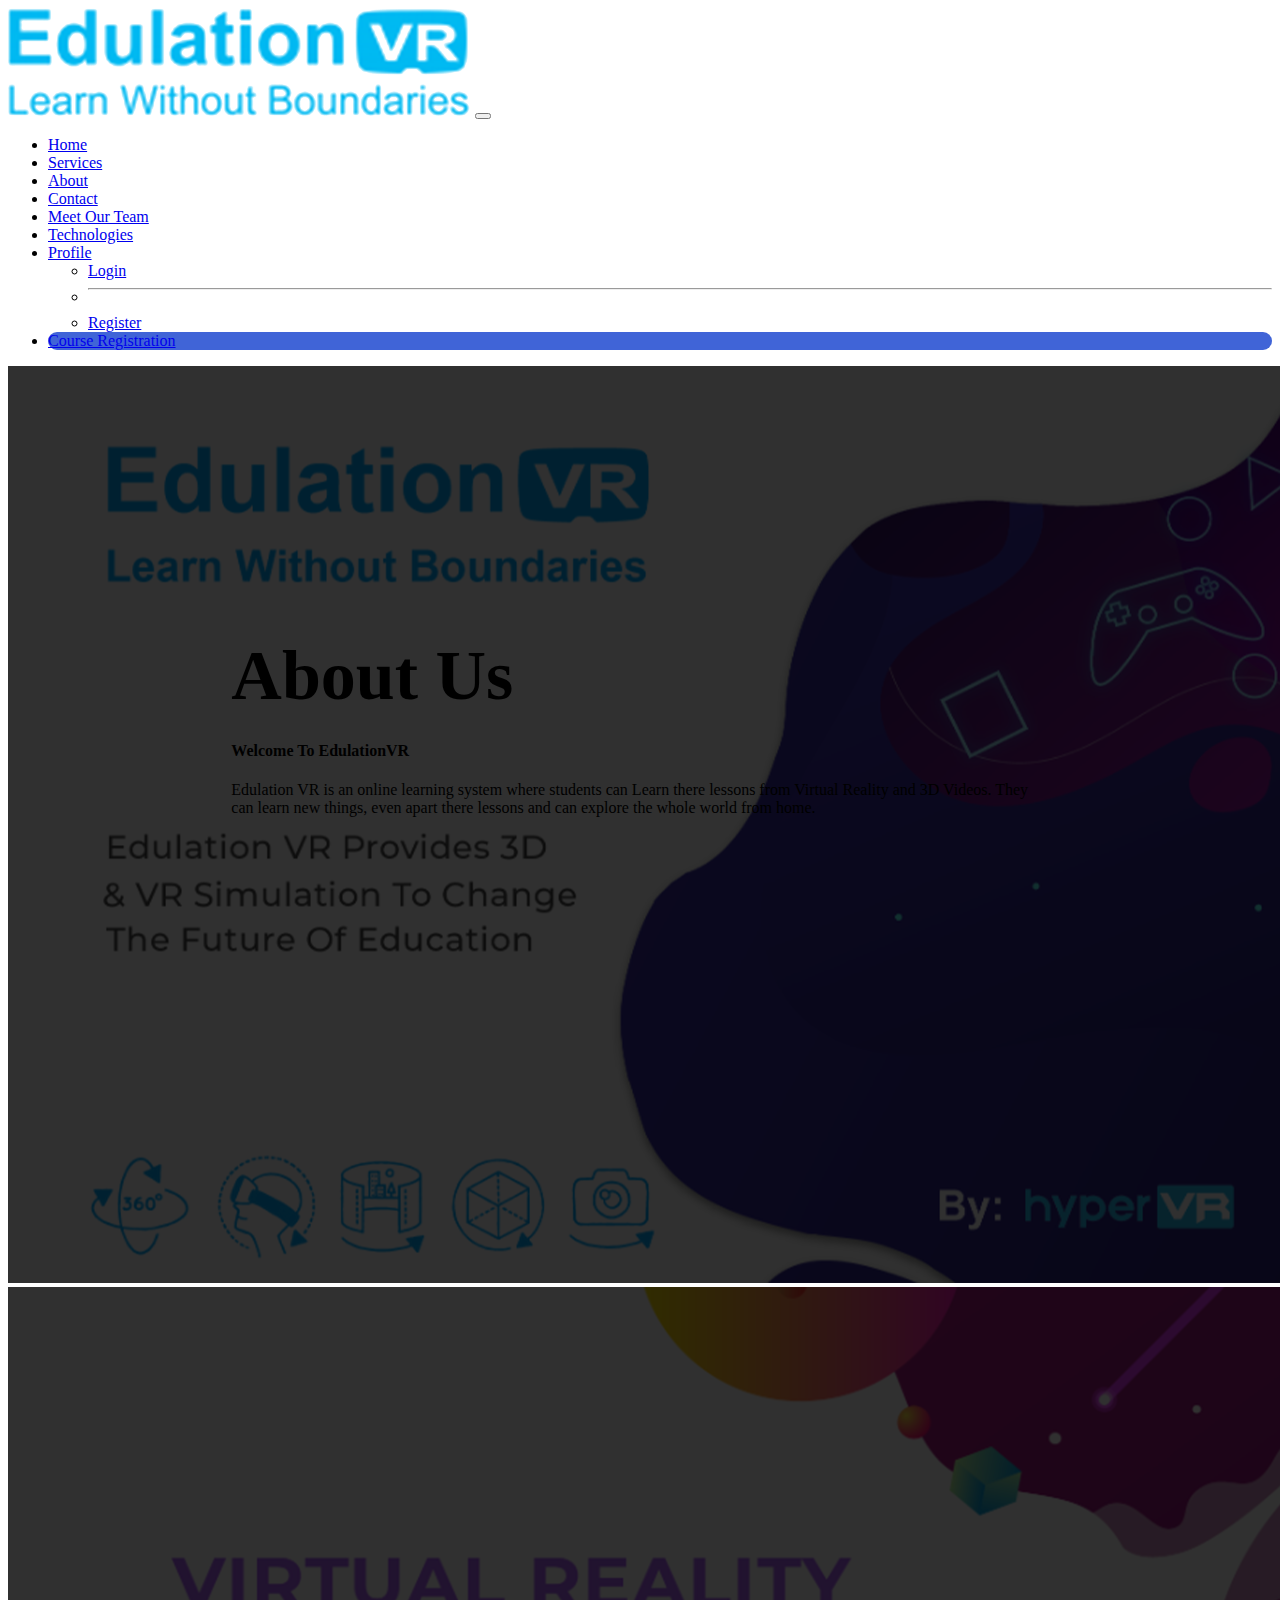
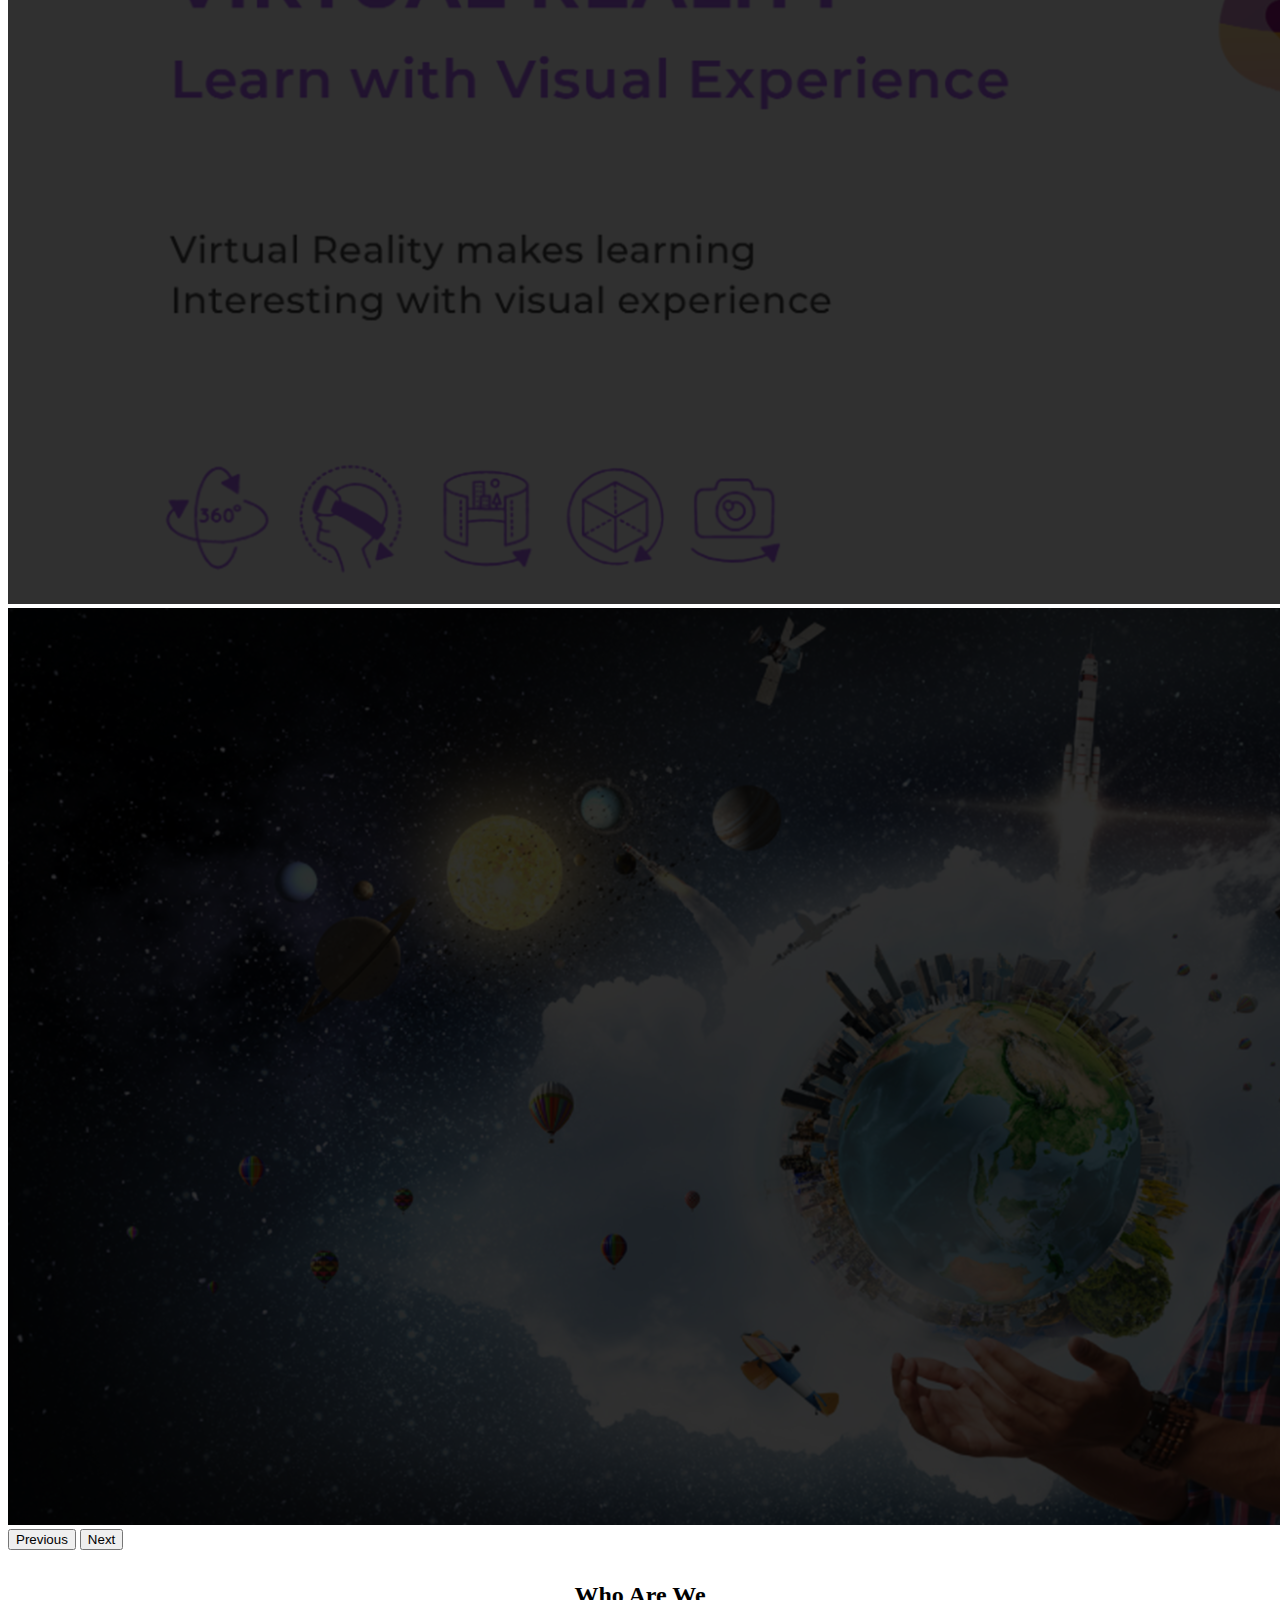
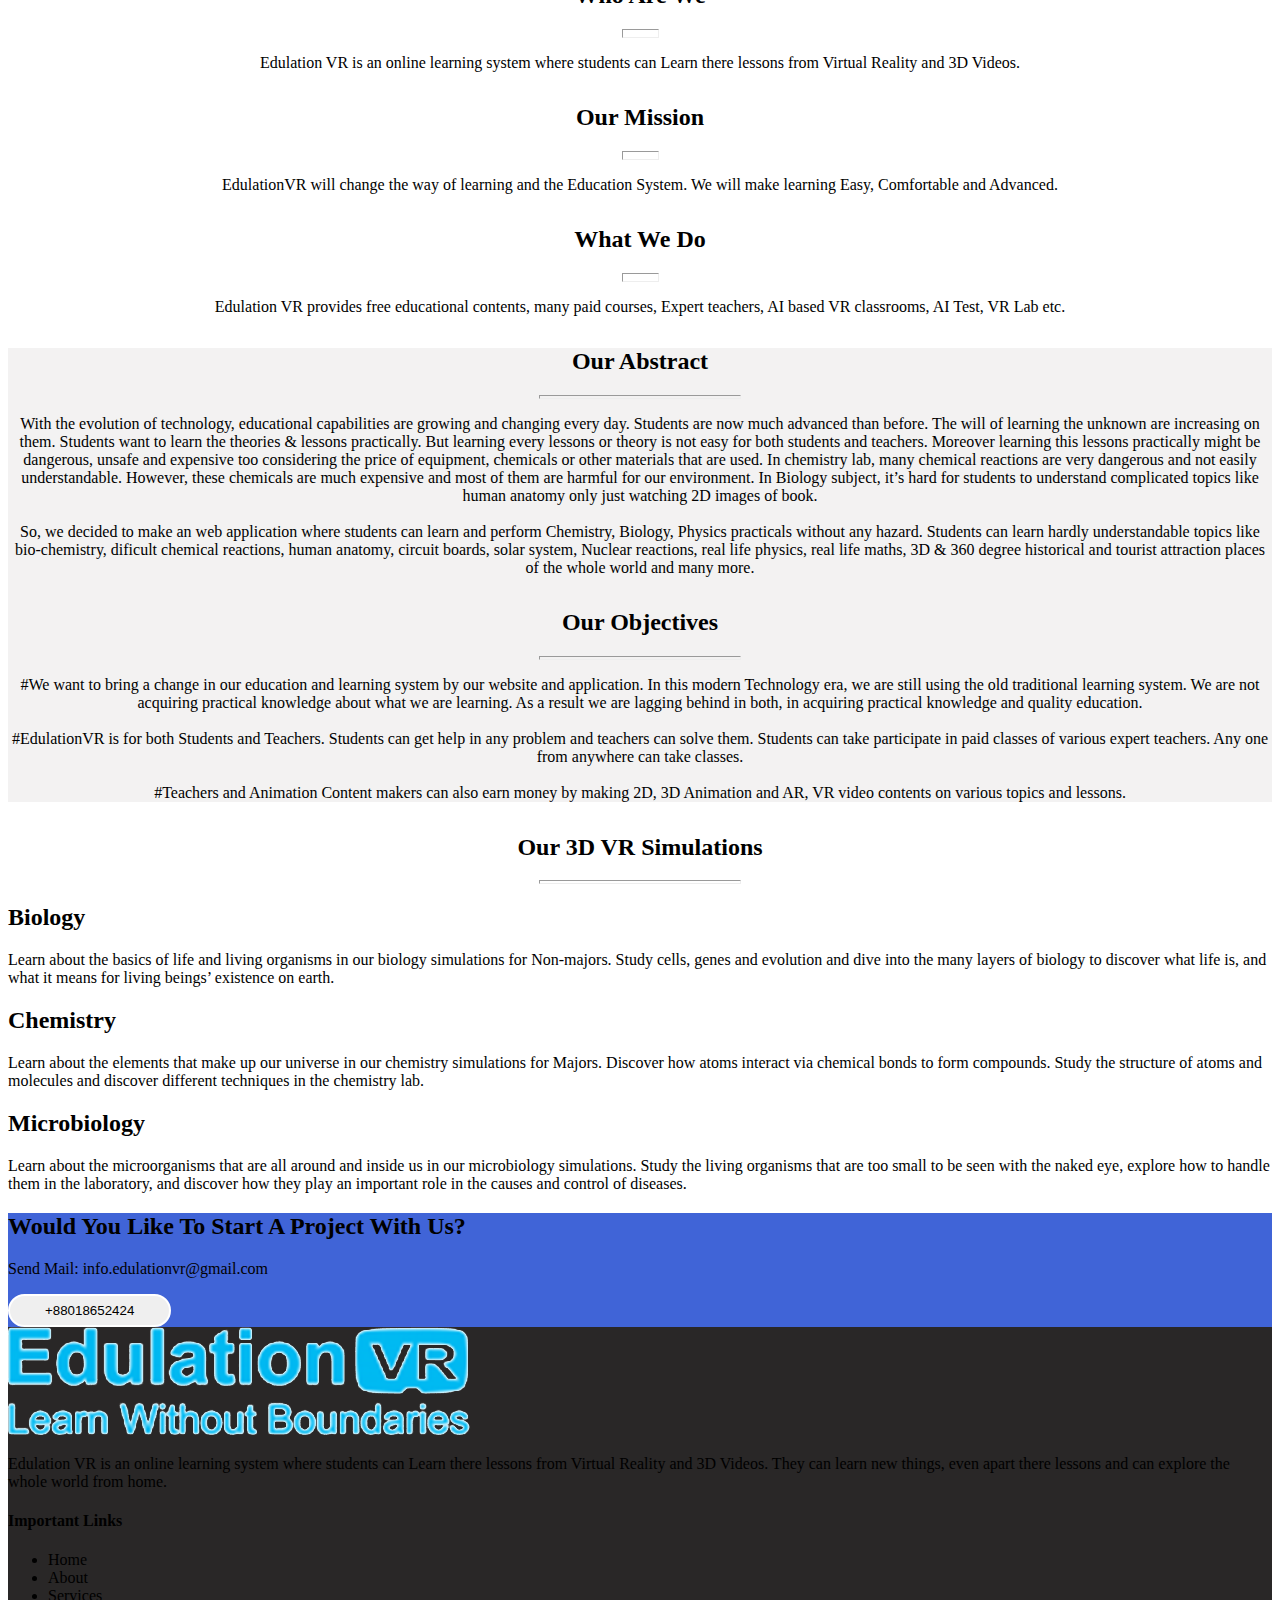
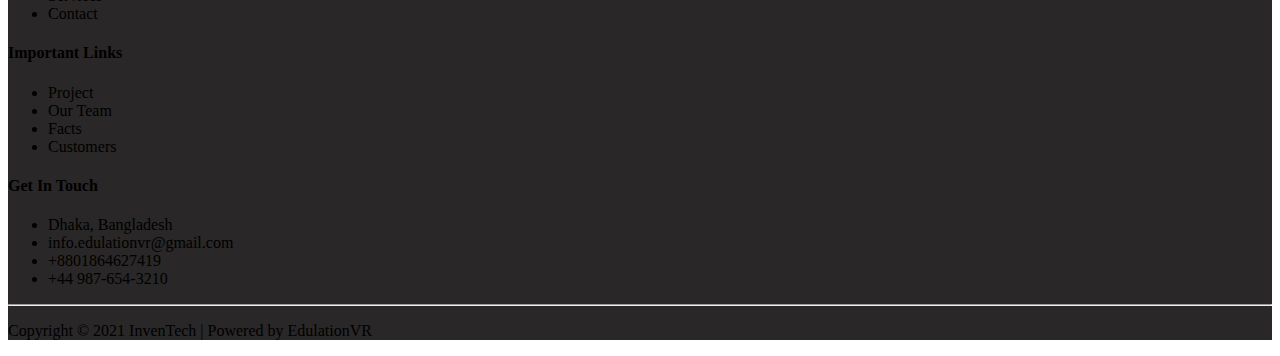
<file: About.html>
<!doctype html>
<html lang="en">

<head>
    <!-- Required meta tags -->
    <meta charset="utf-8">
    <meta name="viewport" content="width=device-width, initial-scale=1">

    <!-- Bootstrap CSS -->
    <link href="https://cdn.jsdelivr.net/npm/bootstrap@5.0.1/dist/css/bootstrap.min.css" rel="stylesheet"
        integrity="sha384-+0n0xVW2eSR5OomGNYDnhzAbDsOXxcvSN1TPprVMTNDbiYZCxYbOOl7+AMvyTG2x" crossorigin="anonymous">
    <link rel="stylesheet" href="Style.css">

    <title>HyperVR</title>
</head>

<body>
    <nav class="navbar navbar-expand-lg navbar-light bg-light py-3">
        <div class="container">
            <a class="navbar-brand" href="index.html"><img class="img-fluid" src="/Image/Screenshot_1.png" alt=""></a>
            <button class="navbar-toggler" type="button" data-bs-toggle="collapse"
                data-bs-target="#navbarSupportedContent" aria-controls="navbarSupportedContent" aria-expanded="false"
                aria-label="Toggle navigation">
                <span class="navbar-toggler-icon"></span>
            </button>
            <div class="collapse navbar-collapse" id="navbarSupportedContent">
                <ul class="navbar-nav mx-auto mb-2 mb-lg-0">
                    <li class="nav-item">
                        <a class="nav-link" aria-current="page" href="index.html">Home</a>
                    </li>
                    <li class="nav-item">
                        <a class="nav-link" href="Services.html">Services</a>
                    </li>
                    <li class="nav-item">
                        <a class="nav-link active" href="About.html">About</a>
                    </li>
                    <li class="nav-item">
                        <a class="nav-link" href="#">Contact</a>
                    </li>
                    <li class="nav-item">
                        <a class="nav-link" href="#">Meet Our Team</a>
                    </li>
                    <li class="nav-item">
                        <a class="nav-link" href="#">Technologies</a>
                    </li>
                    <li class="nav-item dropdown">
                        <a class="nav-link dropdown-toggle" href="#" id="navbarDropdown" role="button"
                            data-bs-toggle="dropdown" aria-expanded="false">
                            Profile
                        </a>
                        <ul class="dropdown-menu" aria-labelledby="navbarDropdown">
                            <li><a class="dropdown-item" href="#">Login</a></li>
                            <li>
                                <hr class="dropdown-divider">
                            </li>
                            <li><a class="dropdown-item" href="#">Register</a></li>
                        </ul>
                    </li>
                    <li class="nav-item registrationbtn px-3">
                        <a class="nav-link text-white" href="#">Course Registration</a>
                    </li>
            </div>
        </div>
    </nav>


    <!-- Image Carousal -->
    <div id="carouselExampleIndicators" class="carousel slide" data-bs-ride="carousel">
        <div class="carousel-inner">
            <div class="carousel-item active">
                <img src="/Top Slideshow/1.png" class="d-block w-100" alt="...">
            </div>
            <div class="carousel-item">
                <img src="/Top Slideshow/2.png" class="d-block w-100" alt="...">
            </div>
            <div class="carousel-item">
                <img src="/Top Slideshow/3.png" class="d-block w-100" alt="...">
            </div>
        </div>
        <button class="carousel-control-prev" type="button" data-bs-target="#carouselExampleIndicators"
            data-bs-slide="prev">
            <span class="carousel-control-prev-icon" aria-hidden="true"></span>
            <span class="visually-hidden">Previous</span>
        </button>
        <button class="carousel-control-next" type="button" data-bs-target="#carouselExampleIndicators"
            data-bs-slide="next">
            <span class="carousel-control-next-icon" aria-hidden="true"></span>
            <span class="visually-hidden">Next</span>
        </button>
        <div class="Overlay container-fluid text-center text-white">
            <h1>About Us</h1>
            <h4 class="mb-4">Welcome To EdulationVR</h4>
            <p>Edulation VR is an online learning system where students can Learn there lessons from Virtual Reality and
                3D Videos. They can learn new things, even apart there lessons and can explore the whole world from
                home.</p>
        </div>
    </div>

    <!-- 3 in row -->
    <section>
        <div class="container">
            <div class="row">
                <div class="col-lg-4 col-md-4 col-12">
                    <div class="Click clhr p-5">
                        <h2>Who Are We</h2>
                        <hr class="mx-auto">
                        <p>
                            Edulation VR is an online learning system where students can Learn there lessons from
                            Virtual Reality and 3D Videos.
                        </p>
                    </div>
                </div>
                <div class="col-lg-4 col-md-4 col-12">
                    <div class="Click clhr p-5">
                        <h2>Our Mission</h2>
                        <hr class="mx-auto">
                        <p>
                            EdulationVR will change the way of learning and the Education System. We will make learning
                            Easy, Comfortable and Advanced.
                        </p>
                    </div>
                </div>
                <div class="col-lg-4 col-md-4 col-12">
                    <div class="Click clhr p-5">
                        <h2>What We Do</h2>
                        <hr class="mx-auto">
                        <p>
                            Edulation VR provides free educational contents, many paid courses, Expert teachers, AI
                            based VR classrooms, AI Test, VR Lab etc.
                        </p>
                    </div>
                </div>
            </div>
        </div>
    </section>


    <!-- Our abstract -->
    <section class="bg-Ash p-5">
        <div class="container">
            <div class="Click">
                <h2>Our Abstract</h2>
                <hr class="mx-auto">
                <p>
                    With the evolution of technology, educational capabilities are growing and changing every day.
                    Students are now much advanced than before. The will of learning the unknown are increasing on them.
                    Students want to learn the theories & lessons practically. But learning every lessons or theory is
                    not easy for both students and teachers. Moreover learning this lessons practically might be
                    dangerous, unsafe and expensive too considering the price of equipment, chemicals or other materials
                    that are used. In chemistry lab, many chemical reactions are very dangerous and not easily
                    understandable. However, these chemicals are much expensive and most of them are harmful for our
                    environment. In Biology subject, it’s hard for students to understand complicated topics like human
                    anatomy only just watching 2D images of book. <br> <br>
                    So, we decided to make an web application where students can learn and perform Chemistry, Biology,
                    Physics practicals without any hazard. Students can learn hardly understandable topics like
                    bio-chemistry, dificult chemical reactions, human anatomy, circuit boards, solar system, Nuclear
                    reactions, real life physics, real life maths, 3D & 360 degree historical and tourist attraction
                    places of the whole world and many more.
                </p>
            </div>

            <div class="Click mt-5">
                <h2>Our Objectives</h2>
                <hr class="mx-auto">
                <p>
                    #We want to bring a change in our education and learning system by our website and application. In
                    this modern Technology era, we are still using the old traditional learning system. We are not
                    acquiring practical knowledge about what we are learning. As a result we are lagging behind in both,
                    in acquiring practical knowledge and quality education. <br><br>
                    #EdulationVR is for both Students and Teachers. Students can get help in any problem and teachers
                    can solve them. Students can take participate in paid classes of various expert teachers. Any one
                    from anywhere can take classes. <br><br>
                    #Teachers and Animation Content makers can also earn money by making 2D, 3D Animation and AR, VR
                    video contents on various topics and lessons.
                </p>
            </div>

        </div>
    </section>

    <!-- Our 3D VR Simulations -->

    <section>
        <div class="container pb-5">
            <div class="Click">
                <h2>Our 3D VR Simulations</h2>
                <hr class="mx-auto">
            </div>
        </div>
<!-- 2nd 3 in row -->
    <div class="container">
        <div class="row">
            <div class="col-lg-4 col-md-4 col-12">
                <div class="p-5">
                    <h2>Biology</h2>
                    <p>
                        Learn about the basics of life and living organisms in our biology simulations for Non-majors. Study cells, genes and evolution and dive into the many layers of biology to discover what life is, and what it means for living beings’ existence on earth.
                    </p>
                </div>
            </div>
            <div class="col-lg-4 col-md-4 col-12">
                <div class="p-5">
                    <h2>Chemistry</h2>
                    <p>
                        Learn about the elements that make up our universe in our chemistry simulations for Majors. Discover how atoms interact via chemical bonds to form compounds. Study the structure of atoms and molecules and discover different techniques in the chemistry lab.​
                    </p>
                </div>
            </div>
            <div class="col-lg-4 col-md-4 col-12">
                <div class="p-5">
                    <h2>Microbiology</h2>
                    <p>
                        Learn about the microorganisms that are all around and inside us in our microbiology simulations. Study the living organisms that are too small to be seen with the naked eye, explore how to handle them in the laboratory, and discover how they play an important role in the causes and control of diseases.
                    </p>
                </div>
            </div>
        </div>
    </div>
    </section>



    <!-- Would you like to start a project with Us? -->
    <section>
        <div class="WouldYou mt-5 p-5 text-white">
            <div class="container">
                <div class="row">
                    <div class="col-lg-9 col-md-9 col-12">
                        <h2>Would You Like To Start A Project With Us?</h2>
                        <p>Send Mail: info.edulationvr@gmail.com</p>
                    </div>
                    <div class="col-lg-3 col-md-3 col-12">
                        <button class="btn text-white my-auto">+88018652424</button>
                    </div>
                </div>
            </div>
        </div>
    </section>


    <!-- Footer -->
    <section>
        <div class="Footer">
            <div class="container">
                <div class="row py-5 text-white">
                    <div class="col-lg-3 col-md-12 col-12">
                        <img class="img-fluid mb-5" src="/Image/Screenshot_1.png" alt="">
                        <p>
                            Edulation VR is an online learning system where students can Learn there lessons from
                            Virtual Reality
                            and 3D Videos. They can learn new things, even apart there lessons and can explore the whole
                            world from
                            home.
                        </p>
                    </div>
                    <div class="col-lg-3 col-md-12 col-12">
                        <h4>Important Links
                        </h4>
                        <ul class="mt-2">
                            <li class="mt-2">Home</li>
                            <li class="mt-2">About</li>
                            <li class="mt-2">Services</li>
                            <li class="mt-2">Contact</li>
                        </ul>
                    </div>


                    <div class="col-lg-3 col-md-12 col-12">
                        <h4>Important Links
                        </h4>
                        <ul class="mt-2">
                            <li class="mt-2">Project</li>
                            <li class="mt-2">Our Team</li>
                            <li class="mt-2">Facts</li>
                            <li class="mt-2">Customers</li>
                        </ul>
                    </div>

                    <div class="col-lg-3 col-md-12 col-12">
                        <h4>Get In Touch
                        </h4>
                        <ul class="mt-2">
                            <li class="mt-2">Dhaka, Bangladesh</li>
                            <li class="mt-2">info.edulationvr@gmail.com</li>
                            <li class="mt-2">
                                +8801864627419</li>
                            <li class="mt-2">+44 987-654-3210</li>
                        </ul>
                    </div>
                </div>
            </div>
            <hr class="mt-5">
            <p class="text-center text-white pt-4 pb-5">Copyright © 2021 InvenTech | Powered by EdulationVR</p>
        </div>
    </section>







    <!-- Optional JavaScript; choose one of the two! -->

    <!-- Option 1: Bootstrap Bundle with Popper -->
    <script src="https://cdn.jsdelivr.net/npm/bootstrap@5.0.1/dist/js/bootstrap.bundle.min.js"
        integrity="sha384-gtEjrD/SeCtmISkJkNUaaKMoLD0//ElJ19smozuHV6z3Iehds+3Ulb9Bn9Plx0x4"
        crossorigin="anonymous"></script>

    <!-- Option 2: Separate Popper and Bootstrap JS -->
    <!--
          <script src="https://cdn.jsdelivr.net/npm/@popperjs/core@2.9.2/dist/umd/popper.min.js" integrity="sha384-IQsoLXl5PILFhosVNubq5LC7Qb9DXgDA9i+tQ8Zj3iwWAwPtgFTxbJ8NT4GN1R8p" crossorigin="anonymous"></script>
          <script src="https://cdn.jsdelivr.net/npm/bootstrap@5.0.1/dist/js/bootstrap.min.js" integrity="sha384-Atwg2Pkwv9vp0ygtn1JAojH0nYbwNJLPhwyoVbhoPwBhjQPR5VtM2+xf0Uwh9KtT" crossorigin="anonymous"></script>
          -->
</body>
</file>
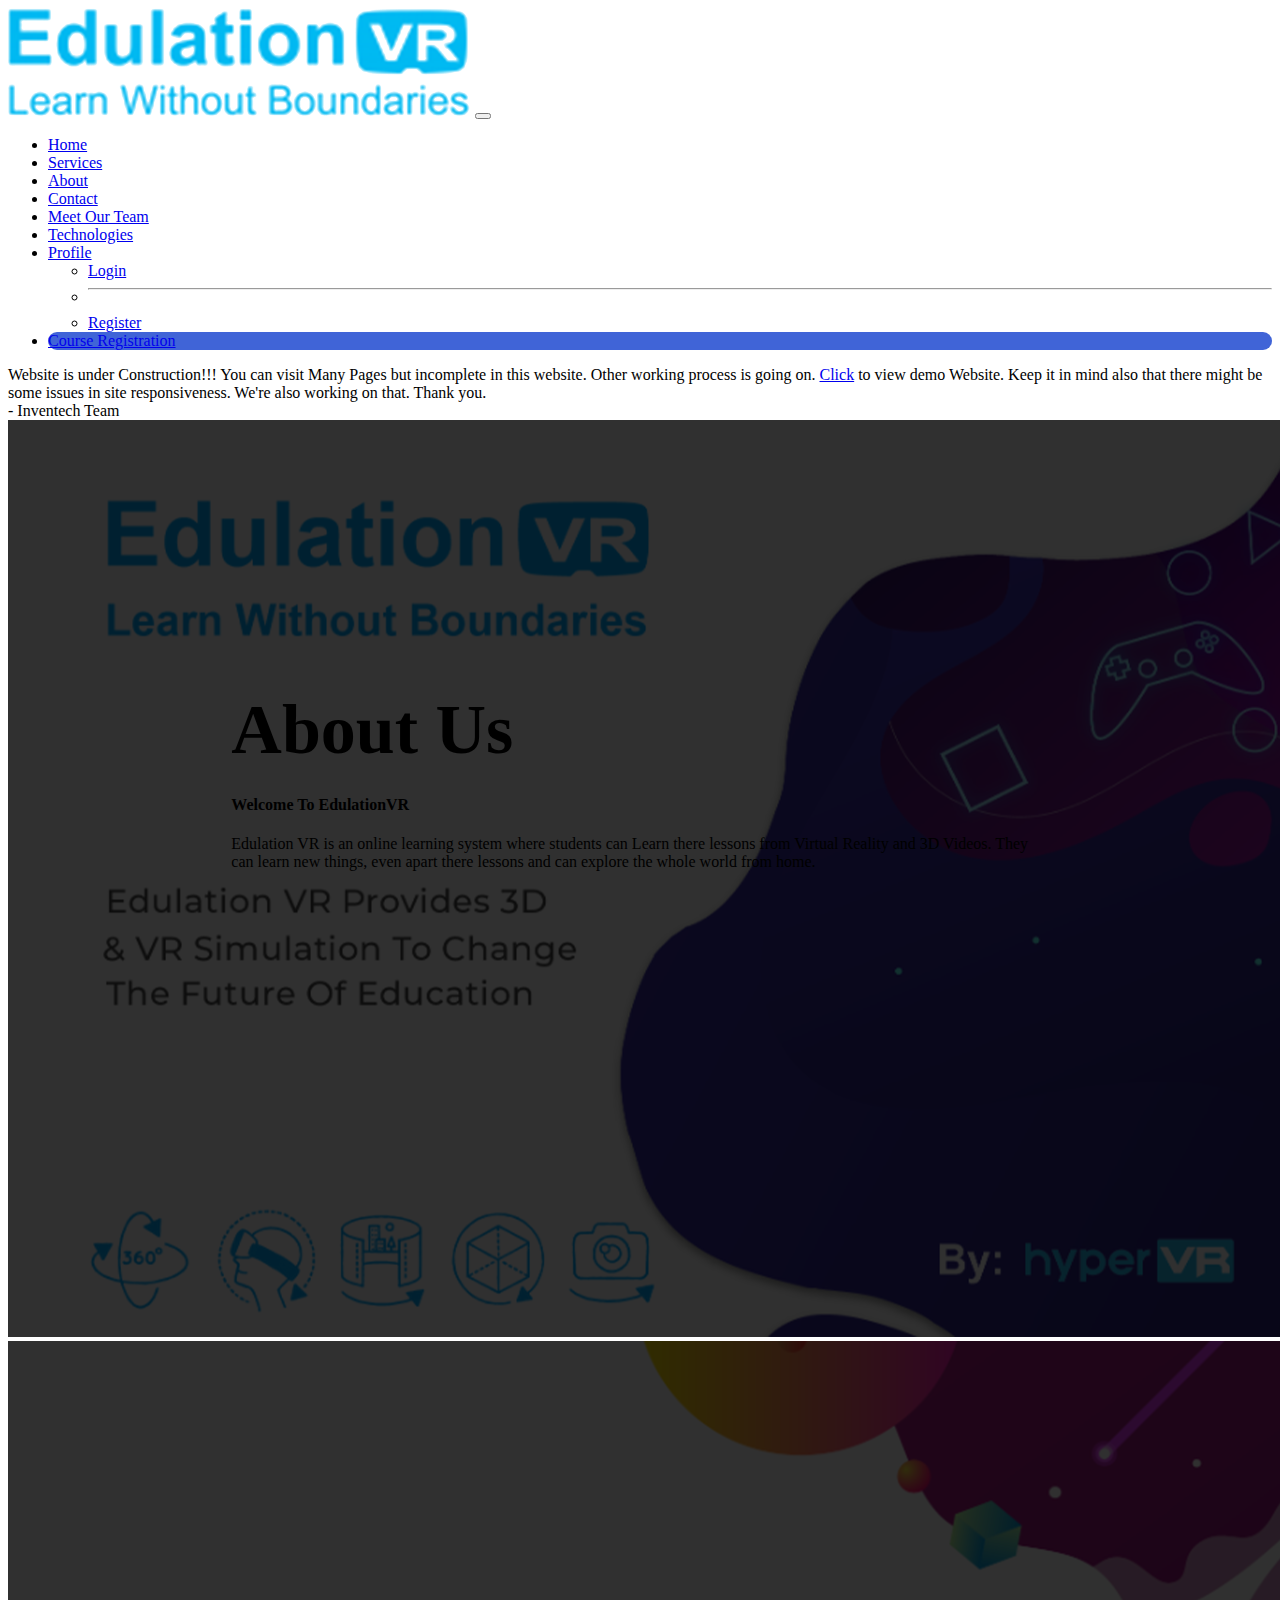
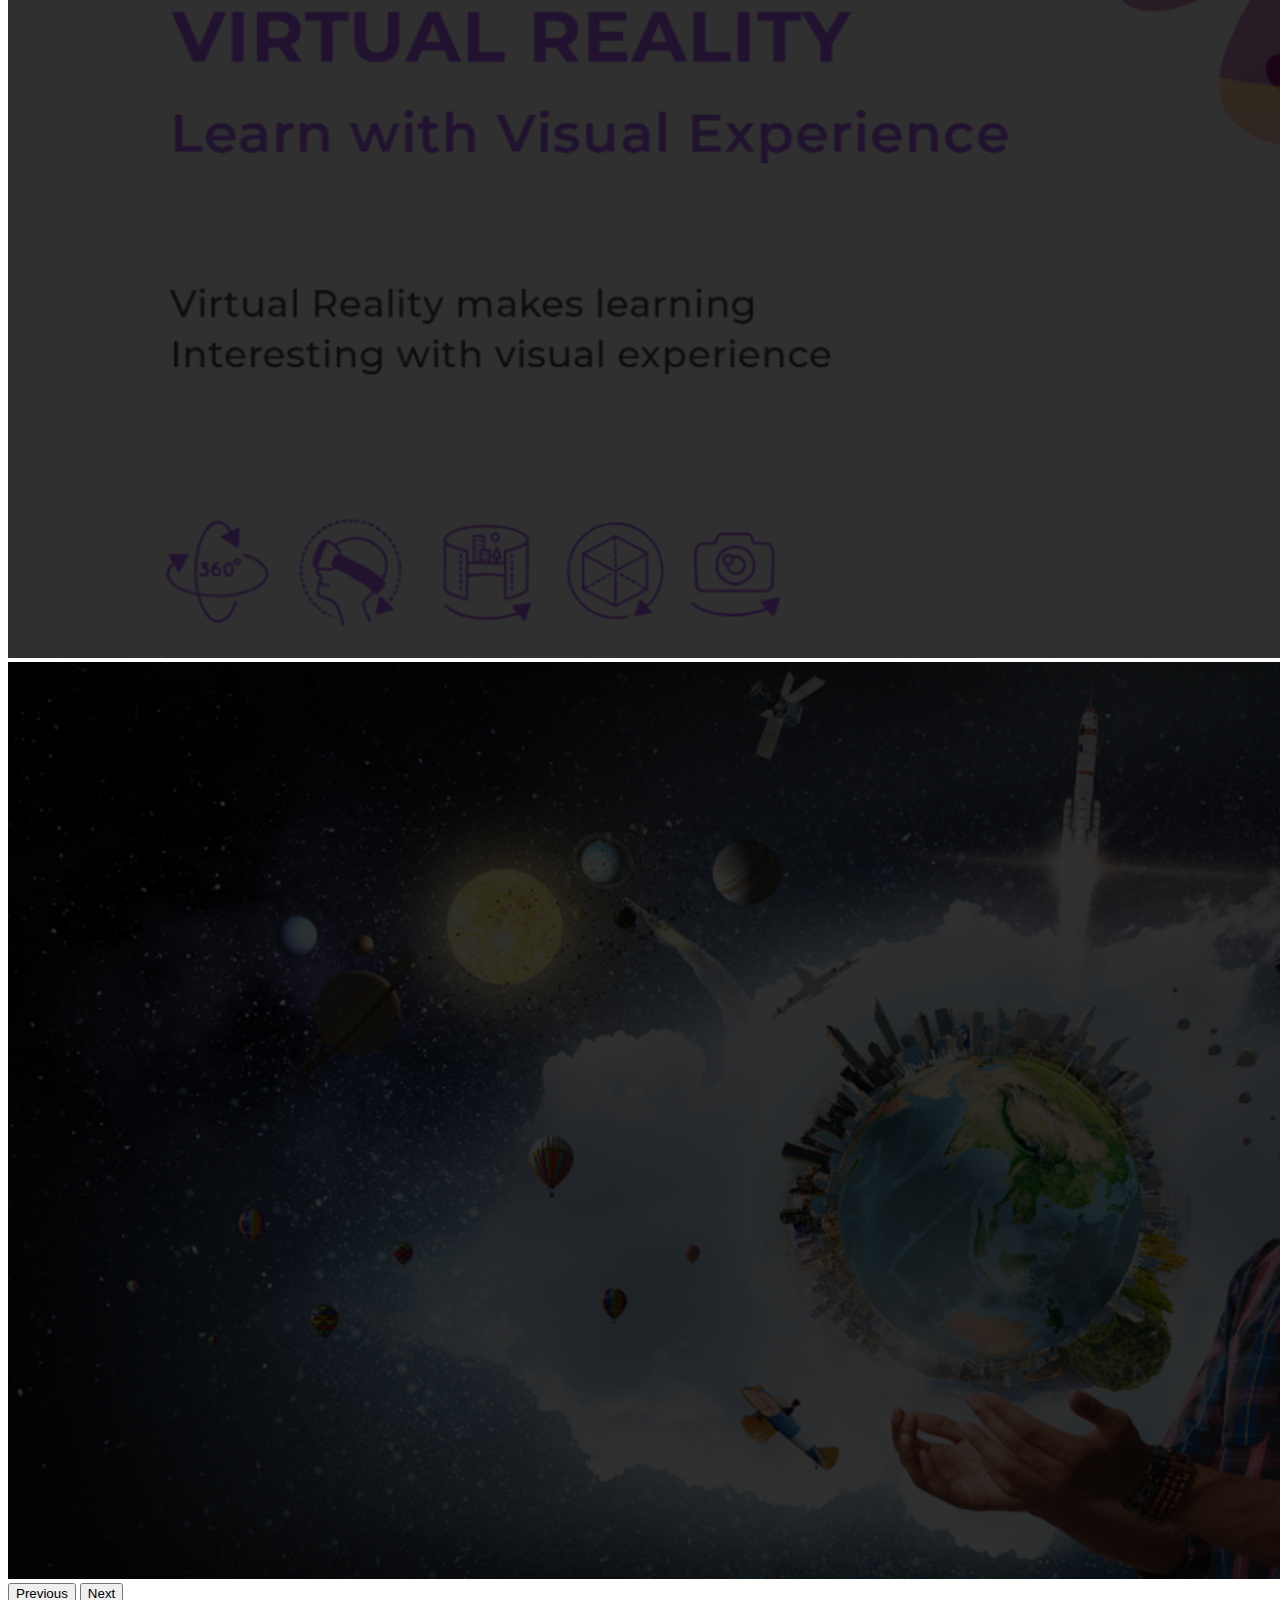
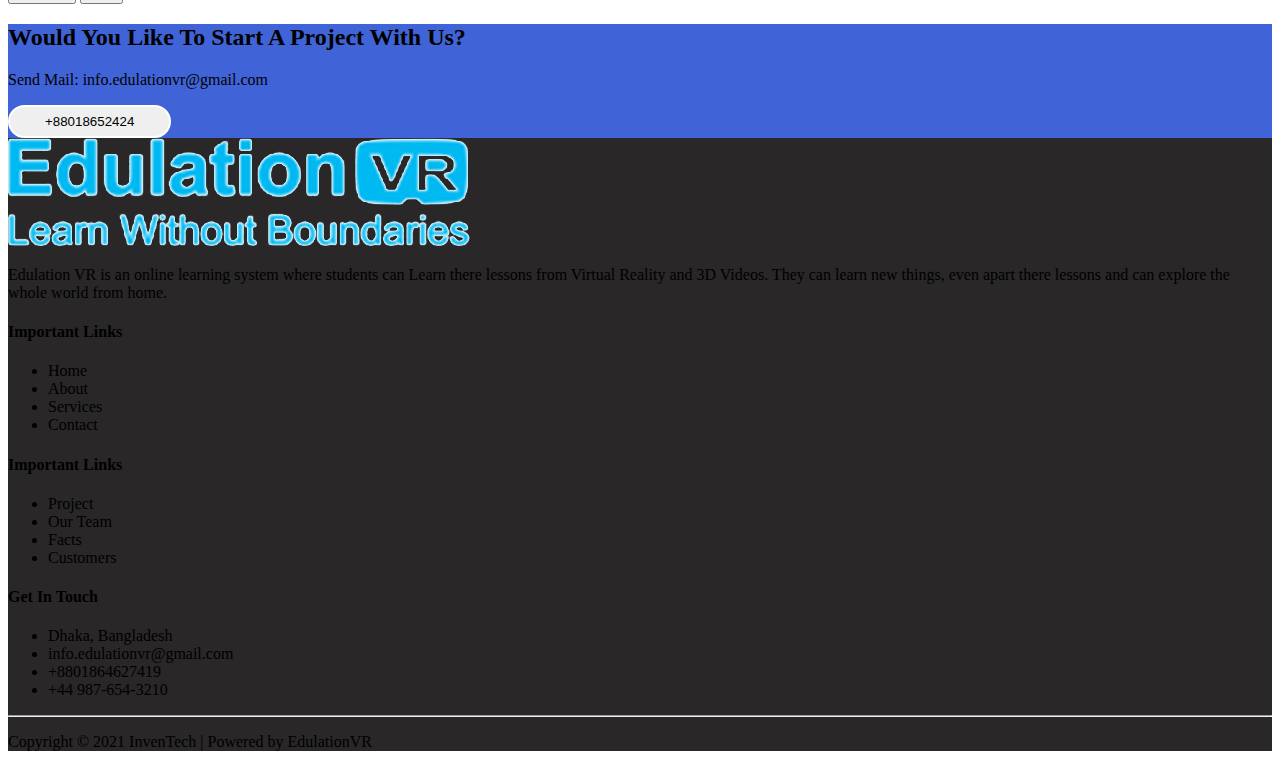
<file: Contact.html>
<!doctype html>
<html lang="en">

<head>
    <!-- Required meta tags -->
    <meta charset="utf-8">
    <meta name="viewport" content="width=device-width, initial-scale=1">
    <link rel="shortcut icon" type="image/png" href="/Image/Title.png">
    <!-- Bootstrap CSS -->
    <link href="https://cdn.jsdelivr.net/npm/bootstrap@5.0.1/dist/css/bootstrap.min.css" rel="stylesheet"
        integrity="sha384-+0n0xVW2eSR5OomGNYDnhzAbDsOXxcvSN1TPprVMTNDbiYZCxYbOOl7+AMvyTG2x" crossorigin="anonymous">
    <link rel="stylesheet" href="Style.css">

    <title>HyperVR</title>
</head>

<body>
    <nav class="navbar navbar-expand-lg navbar-light bg-light py-3">
        <div class="container">
            <a class="navbar-brand" href="index.html"><img class="img-fluid" src="/Image/Screenshot_1.png" alt=""></a>
            <button class="navbar-toggler" type="button" data-bs-toggle="collapse"
                data-bs-target="#navbarSupportedContent" aria-controls="navbarSupportedContent" aria-expanded="false"
                aria-label="Toggle navigation">
                <span class="navbar-toggler-icon"></span>
            </button>
            <div class="collapse navbar-collapse" id="navbarSupportedContent">
                <ul class="navbar-nav mx-auto mb-2 mb-lg-0">
                    <li class="nav-item">
                        <a class="nav-link" aria-current="page" href="index.html">Home</a>
                    </li>
                    <li class="nav-item">
                        <a class="nav-link" href="Services.html">Services</a>
                    </li>
                    <li class="nav-item">
                        <a class="nav-link" href="About.html">About</a>
                    </li>
                    <li class="nav-item">
                        <a class="nav-link active" href="Contact.html">Contact</a>
                    </li>
                    <li class="nav-item">
                        <a class="nav-link" href="MeetTeam.html">Meet Our Team</a>
                    </li>
                    <li class="nav-item">
                        <a class="nav-link" href="Technologies.html">Technologies</a>
                    </li>
                    <li class="nav-item dropdown">
                        <a class="nav-link dropdown-toggle" href="Profile.html" id="navbarDropdown" role="button"
                            data-bs-toggle="dropdown" aria-expanded="false">
                            Profile
                        </a>
                        <ul class="dropdown-menu" aria-labelledby="navbarDropdown">
                            <li><a class="dropdown-item" href="UserLogin.html">Login</a></li>
                            <li>
                                <hr class="dropdown-divider">
                            </li>
                            <li><a class="dropdown-item" href="UserRegister.html">Register</a></li>
                        </ul>
                    </li>
                    <li class="nav-item registrationbtn px-3">
                        <a class="nav-link text-white" href="#">Course Registration</a>
                    </li>
            </div>
        </div>
    </nav>


    
  <!-- Alert -->

  <section>
    <div class="alert alert-danger text-center" role="alert">
      Website is under Construction!!! You can visit Many Pages but incomplete in this website. Other working process is going on. <a href="http://edulationvr.unaux.com/" class="alert-link">Click</a> to view demo Website. Keep it in mind also that there might be some issues in site responsiveness. We're also working on that. Thank you. <br>- Inventech Team
    </div>
  </section>





    <!-- Image Carousal -->
    <div id="carouselExampleIndicators" class="carousel slide" data-bs-ride="carousel">
        <div class="carousel-inner">
            <div class="carousel-item active">
                <img src="/Top Slideshow/1.png" class="d-block w-100" alt="...">
            </div>
            <div class="carousel-item">
                <img src="/Top Slideshow/2.png" class="d-block w-100" alt="...">
            </div>
            <div class="carousel-item">
                <img src="/Top Slideshow/3.png" class="d-block w-100" alt="...">
            </div>
        </div>
        <button class="carousel-control-prev" type="button" data-bs-target="#carouselExampleIndicators"
            data-bs-slide="prev">
            <span class="carousel-control-prev-icon" aria-hidden="true"></span>
            <span class="visually-hidden">Previous</span>
        </button>
        <button class="carousel-control-next" type="button" data-bs-target="#carouselExampleIndicators"
            data-bs-slide="next">
            <span class="carousel-control-next-icon" aria-hidden="true"></span>
            <span class="visually-hidden">Next</span>
        </button>
        <div class="Overlay container-fluid text-center text-white">
            <h1>About Us</h1>
            <h4 class="mb-4">Welcome To EdulationVR</h4>
            <p>Edulation VR is an online learning system where students can Learn there lessons from Virtual Reality and
                3D Videos. They can learn new things, even apart there lessons and can explore the whole world from
                home.</p>
        </div>
    </div>
    <!-- Would you like to start a project with Us? -->
    <section>
        <div class="WouldYou mt-5 p-5 text-white">
            <div class="container">
                <div class="row">
                    <div class="col-lg-9 col-md-9 col-12">
                        <h2>Would You Like To Start A Project With Us?</h2>
                        <p>Send Mail: info.edulationvr@gmail.com</p>
                    </div>
                    <div class="col-lg-3 col-md-3 col-12">
                        <button class="btn text-white my-auto">+88018652424</button>
                    </div>
                </div>
            </div>
        </div>
    </section>


    <!-- Footer -->
    <section>
        <div class="Footer">
            <div class="container">
                <div class="row py-5 text-white">
                    <div class="col-lg-3 col-md-12 col-12">
                        <img class="img-fluid mb-5" src="/Image/Screenshot_1.png" alt="">
                        <p>
                            Edulation VR is an online learning system where students can Learn there lessons from
                            Virtual Reality
                            and 3D Videos. They can learn new things, even apart there lessons and can explore the whole
                            world from
                            home.
                        </p>
                    </div>
                    <div class="col-lg-3 col-md-12 col-12">
                        <h4>Important Links
                        </h4>
                        <ul class="mt-2">
                            <li class="mt-2">Home</li>
                            <li class="mt-2">About</li>
                            <li class="mt-2">Services</li>
                            <li class="mt-2">Contact</li>
                        </ul>
                    </div>


                    <div class="col-lg-3 col-md-12 col-12">
                        <h4>Important Links
                        </h4>
                        <ul class="mt-2">
                            <li class="mt-2">Project</li>
                            <li class="mt-2">Our Team</li>
                            <li class="mt-2">Facts</li>
                            <li class="mt-2">Customers</li>
                        </ul>
                    </div>

                    <div class="col-lg-3 col-md-12 col-12">
                        <h4>Get In Touch
                        </h4>
                        <ul class="mt-2">
                            <li class="mt-2">Dhaka, Bangladesh</li>
                            <li class="mt-2">info.edulationvr@gmail.com</li>
                            <li class="mt-2">
                                +8801864627419</li>
                            <li class="mt-2">+44 987-654-3210</li>
                        </ul>
                    </div>
                </div>
            </div>
            <hr class="mt-5">
            <p class="text-center text-white pt-4 pb-5">Copyright © 2021 InvenTech | Powered by EdulationVR</p>
        </div>
    </section>







    <!-- Optional JavaScript; choose one of the two! -->

    <!-- Option 1: Bootstrap Bundle with Popper -->
    <script src="https://cdn.jsdelivr.net/npm/bootstrap@5.0.1/dist/js/bootstrap.bundle.min.js"
        integrity="sha384-gtEjrD/SeCtmISkJkNUaaKMoLD0//ElJ19smozuHV6z3Iehds+3Ulb9Bn9Plx0x4"
        crossorigin="anonymous"></script>

    <!-- Option 2: Separate Popper and Bootstrap JS -->
    <!--
          <script src="https://cdn.jsdelivr.net/npm/@popperjs/core@2.9.2/dist/umd/popper.min.js" integrity="sha384-IQsoLXl5PILFhosVNubq5LC7Qb9DXgDA9i+tQ8Zj3iwWAwPtgFTxbJ8NT4GN1R8p" crossorigin="anonymous"></script>
          <script src="https://cdn.jsdelivr.net/npm/bootstrap@5.0.1/dist/js/bootstrap.min.js" integrity="sha384-Atwg2Pkwv9vp0ygtn1JAojH0nYbwNJLPhwyoVbhoPwBhjQPR5VtM2+xf0Uwh9KtT" crossorigin="anonymous"></script>
          -->
</body>

</html>
</file>
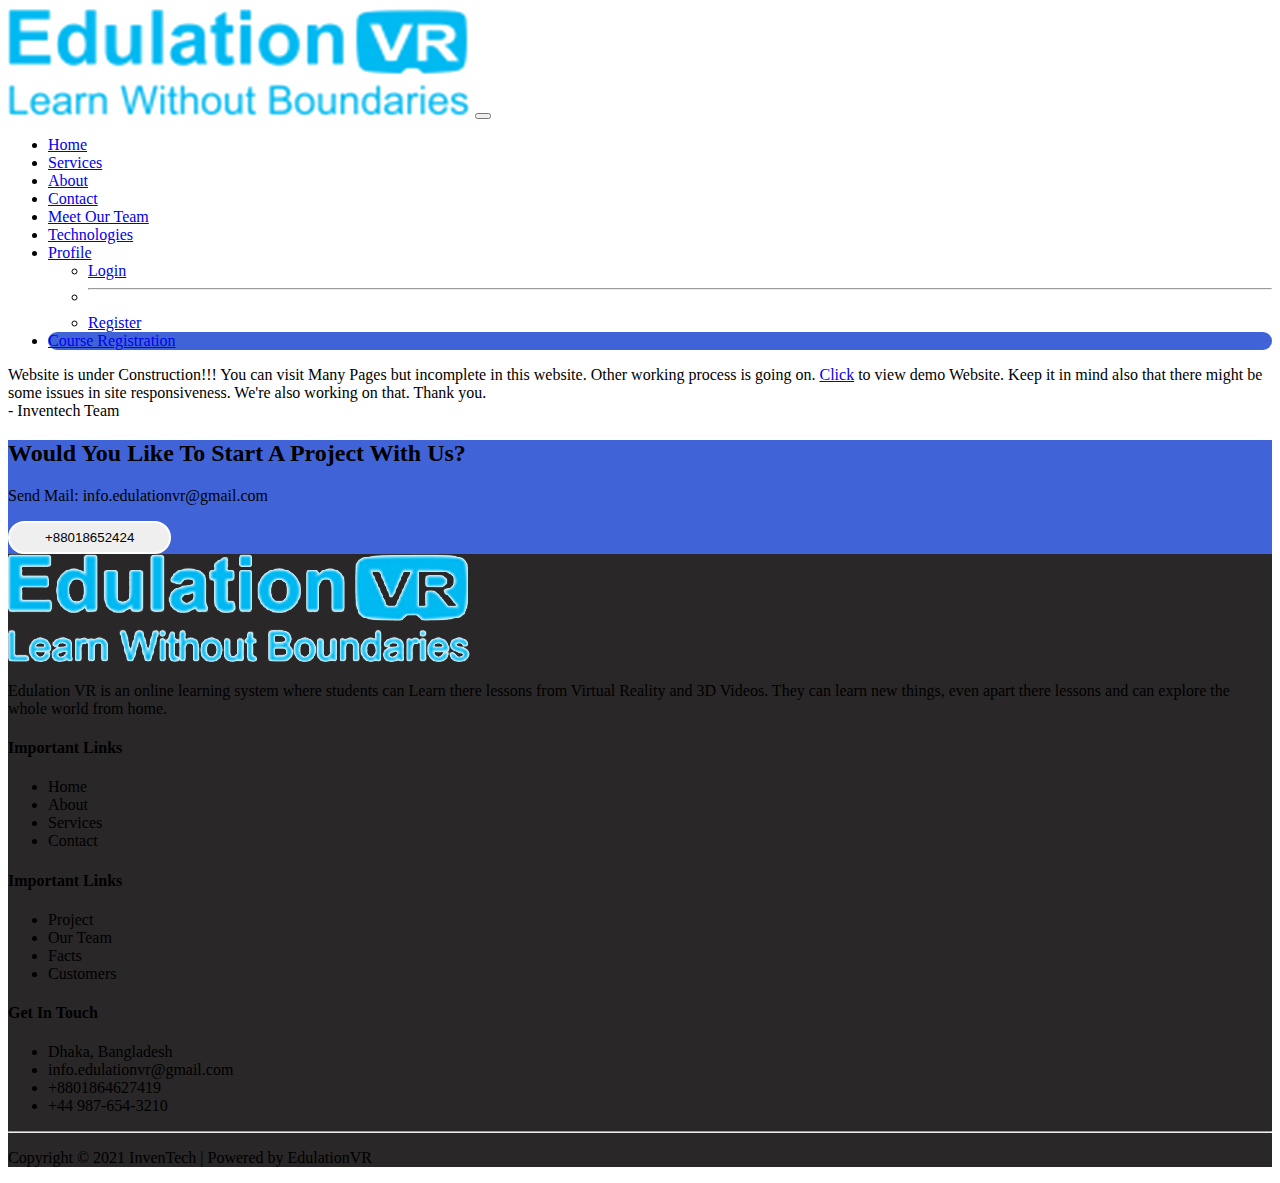
<file: MeetTeam.html>
<!doctype html>
<html lang="en">

<head>
    <!-- Required meta tags -->
    <meta charset="utf-8">
    <meta name="viewport" content="width=device-width, initial-scale=1">

    <!-- Bootstrap CSS -->
    <link href="https://cdn.jsdelivr.net/npm/bootstrap@5.0.1/dist/css/bootstrap.min.css" rel="stylesheet"
        integrity="sha384-+0n0xVW2eSR5OomGNYDnhzAbDsOXxcvSN1TPprVMTNDbiYZCxYbOOl7+AMvyTG2x" crossorigin="anonymous">
    <link rel="stylesheet" href="Style.css">

    <title>HyperVR</title>
</head>

<body>
    <nav class="navbar navbar-expand-lg navbar-light bg-light py-3">
        <div class="container">
            <a class="navbar-brand" href="index.html"><img class="img-fluid" src="/Image/Screenshot_1.png" alt=""></a>
            <button class="navbar-toggler" type="button" data-bs-toggle="collapse"
                data-bs-target="#navbarSupportedContent" aria-controls="navbarSupportedContent" aria-expanded="false"
                aria-label="Toggle navigation">
                <span class="navbar-toggler-icon"></span>
            </button>
            <div class="collapse navbar-collapse" id="navbarSupportedContent">
                <ul class="navbar-nav mx-auto mb-2 mb-lg-0">
                    <li class="nav-item">
                        <a class="nav-link" aria-current="page" href="index.html">Home</a>
                    </li>
                    <li class="nav-item">
                        <a class="nav-link" href="Services.html">Services</a>
                    </li>
                    <li class="nav-item">
                        <a class="nav-link" href="About.html">About</a>
                    </li>
                    <li class="nav-item">
                        <a class="nav-link" href="Contact.html">Contact</a>
                    </li>
                    <li class="nav-item">
                        <a class="nav-link active" href="MeetTeam.html">Meet Our Team</a>
                    </li>
                    <li class="nav-item">
                        <a class="nav-link" href="Technologies.html">Technologies</a>
                    </li>
                    <li class="nav-item dropdown">
                        <a class="nav-link dropdown-toggle" href="Profile.html" id="navbarDropdown" role="button"
                            data-bs-toggle="dropdown" aria-expanded="false">
                            Profile
                        </a>
                        <ul class="dropdown-menu" aria-labelledby="navbarDropdown">
                            <li><a class="dropdown-item" href="UserLogin.html">Login</a></li>
                            <li>
                                <hr class="dropdown-divider">
                            </li>
                            <li><a class="dropdown-item" href="UserRegister.html">Register</a></li>
                        </ul>
                    </li>
                    <li class="nav-item registrationbtn px-3">
                        <a class="nav-link text-white" href="#">Course Registration</a>
                    </li>
            </div>
        </div>
    </nav>


    <!-- Alert -->

    <section>
        <div class="alert alert-danger text-center" role="alert">
            Website is under Construction!!! You can visit Many Pages but incomplete in this website. Other working
            process is going on. <a href="http://edulationvr.unaux.com/" class="alert-link">Click</a> to view demo
            Website. Keep it in mind also that there might be some issues in site responsiveness. We're also working on
            that. Thank you. <br>- Inventech Team
        </div>
    </section>




    <!-- Start Write Code Here -->







    <!-- Would you like to start a project with Us? -->
    <section>
        <div class="WouldYou mt-5 p-5 text-white">
            <div class="container">
                <div class="row">
                    <div class="col-lg-9 col-md-9 col-12">
                        <h2>Would You Like To Start A Project With Us?</h2>
                        <p>Send Mail: info.edulationvr@gmail.com</p>
                    </div>
                    <div class="col-lg-3 col-md-3 col-12">
                        <button class="btn text-white my-auto">+88018652424</button>
                    </div>
                </div>
            </div>
        </div>
    </section>


    <!-- Footer -->
    <section>
        <div class="Footer">
            <div class="container">
                <div class="row py-5 text-white">
                    <div class="col-lg-3 col-md-12 col-12">
                        <img class="img-fluid mb-5" src="/Image/Screenshot_1.png" alt="">
                        <p>
                            Edulation VR is an online learning system where students can Learn there lessons from
                            Virtual Reality
                            and 3D Videos. They can learn new things, even apart there lessons and can explore the whole
                            world from
                            home.
                        </p>
                    </div>
                    <div class="col-lg-3 col-md-12 col-12">
                        <h4>Important Links
                        </h4>
                        <ul class="mt-2">
                            <li class="mt-2">Home</li>
                            <li class="mt-2">About</li>
                            <li class="mt-2">Services</li>
                            <li class="mt-2">Contact</li>
                        </ul>
                    </div>


                    <div class="col-lg-3 col-md-12 col-12">
                        <h4>Important Links
                        </h4>
                        <ul class="mt-2">
                            <li class="mt-2">Project</li>
                            <li class="mt-2">Our Team</li>
                            <li class="mt-2">Facts</li>
                            <li class="mt-2">Customers</li>
                        </ul>
                    </div>

                    <div class="col-lg-3 col-md-12 col-12">
                        <h4>Get In Touch
                        </h4>
                        <ul class="mt-2">
                            <li class="mt-2">Dhaka, Bangladesh</li>
                            <li class="mt-2">info.edulationvr@gmail.com</li>
                            <li class="mt-2">
                                +8801864627419</li>
                            <li class="mt-2">+44 987-654-3210</li>
                        </ul>
                    </div>
                </div>
            </div>
            <hr class="mt-5">
            <p class="text-center text-white pt-4 pb-5">Copyright © 2021 InvenTech | Powered by EdulationVR</p>
        </div>
    </section>







    <!-- Optional JavaScript; choose one of the two! -->

    <!-- Option 1: Bootstrap Bundle with Popper -->
    <script src="https://cdn.jsdelivr.net/npm/bootstrap@5.0.1/dist/js/bootstrap.bundle.min.js"
        integrity="sha384-gtEjrD/SeCtmISkJkNUaaKMoLD0//ElJ19smozuHV6z3Iehds+3Ulb9Bn9Plx0x4"
        crossorigin="anonymous"></script>

    <!-- Option 2: Separate Popper and Bootstrap JS -->
    <!--
          <script src="https://cdn.jsdelivr.net/npm/@popperjs/core@2.9.2/dist/umd/popper.min.js" integrity="sha384-IQsoLXl5PILFhosVNubq5LC7Qb9DXgDA9i+tQ8Zj3iwWAwPtgFTxbJ8NT4GN1R8p" crossorigin="anonymous"></script>
          <script src="https://cdn.jsdelivr.net/npm/bootstrap@5.0.1/dist/js/bootstrap.min.js" integrity="sha384-Atwg2Pkwv9vp0ygtn1JAojH0nYbwNJLPhwyoVbhoPwBhjQPR5VtM2+xf0Uwh9KtT" crossorigin="anonymous"></script>
          -->
</body>
</file>
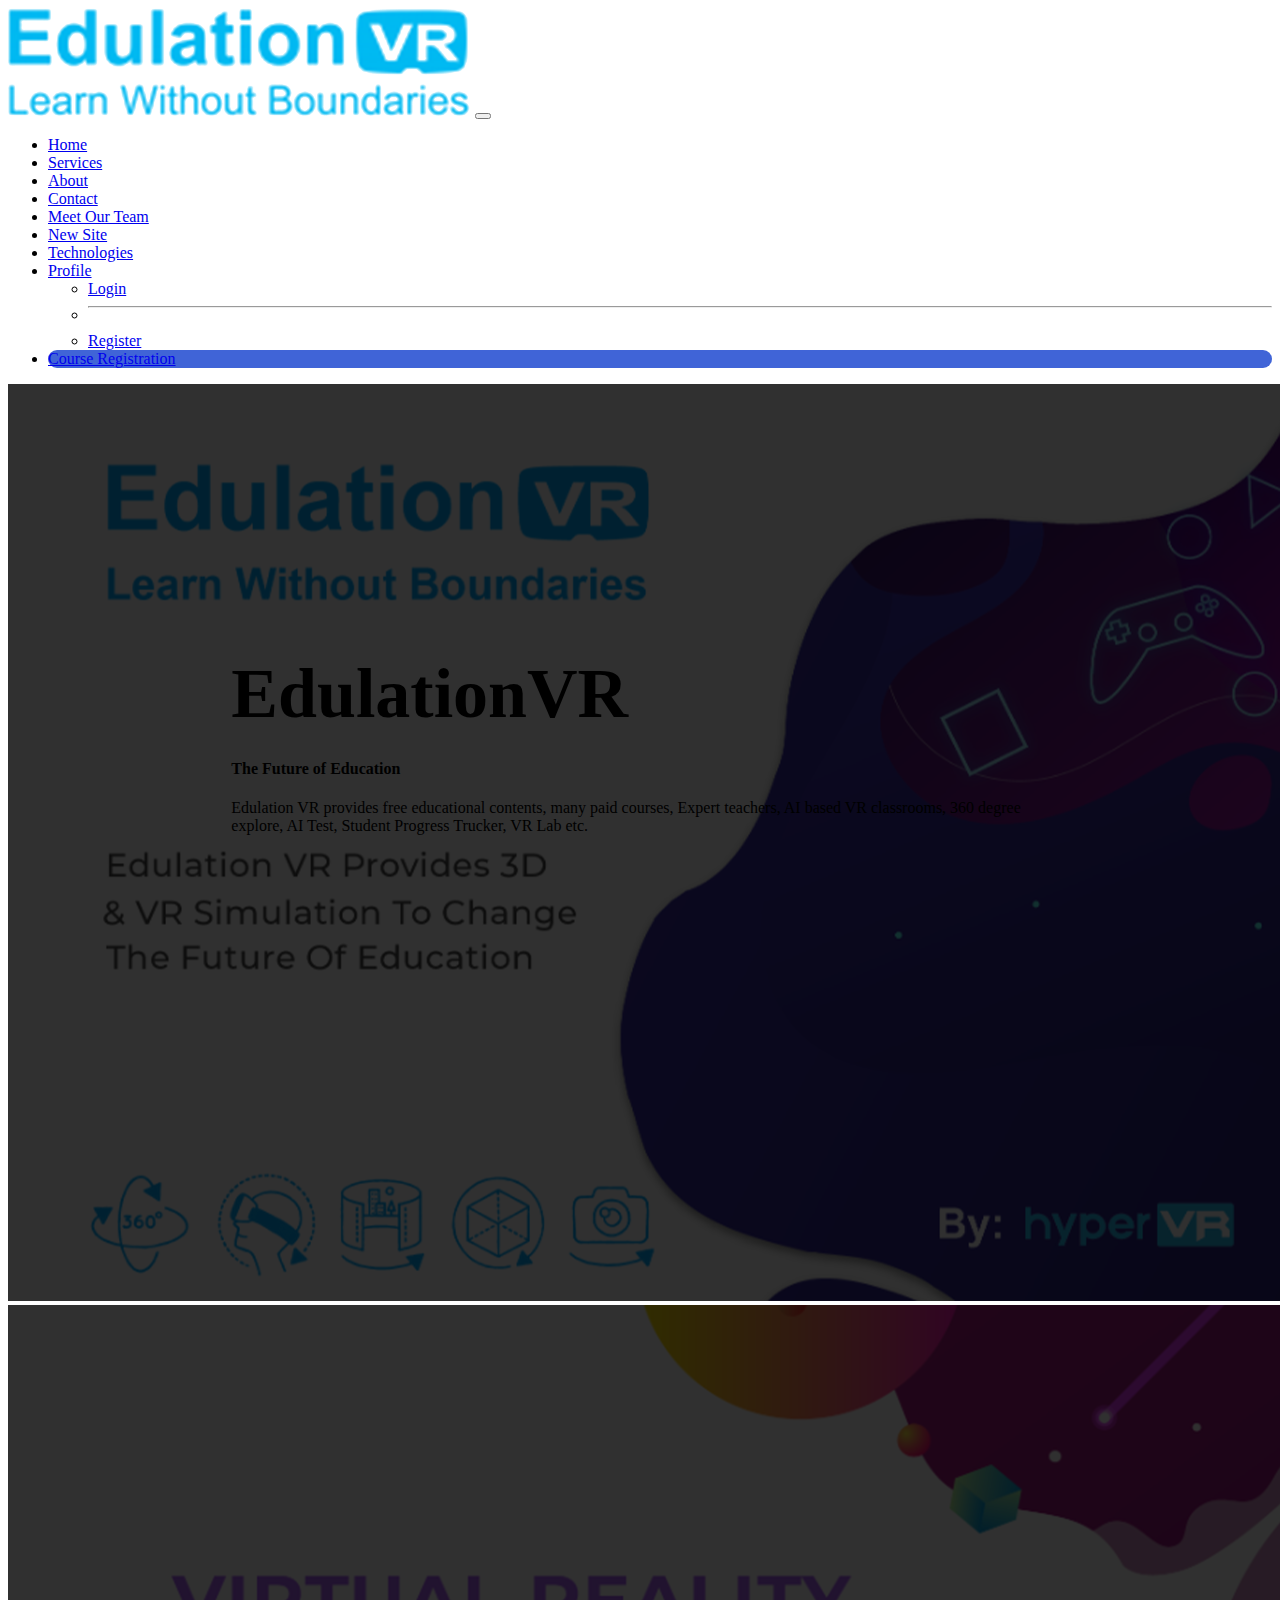
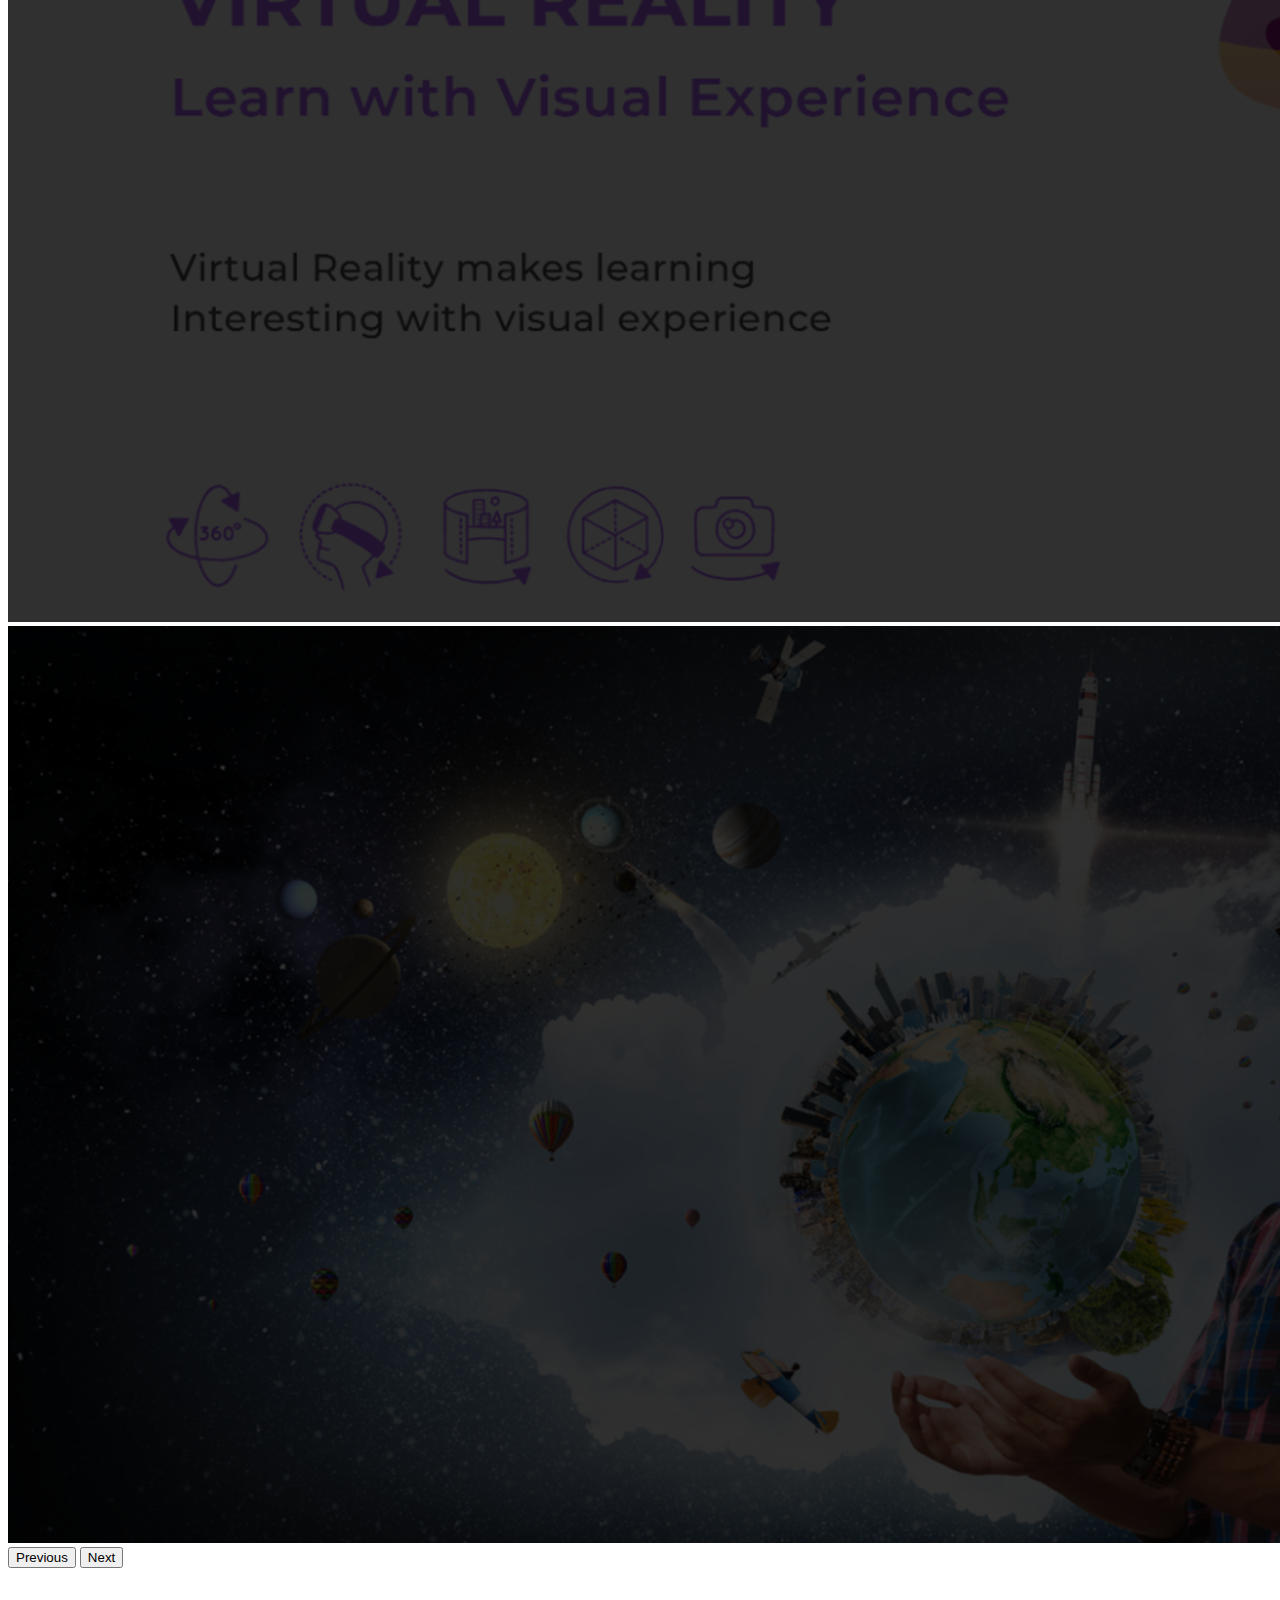
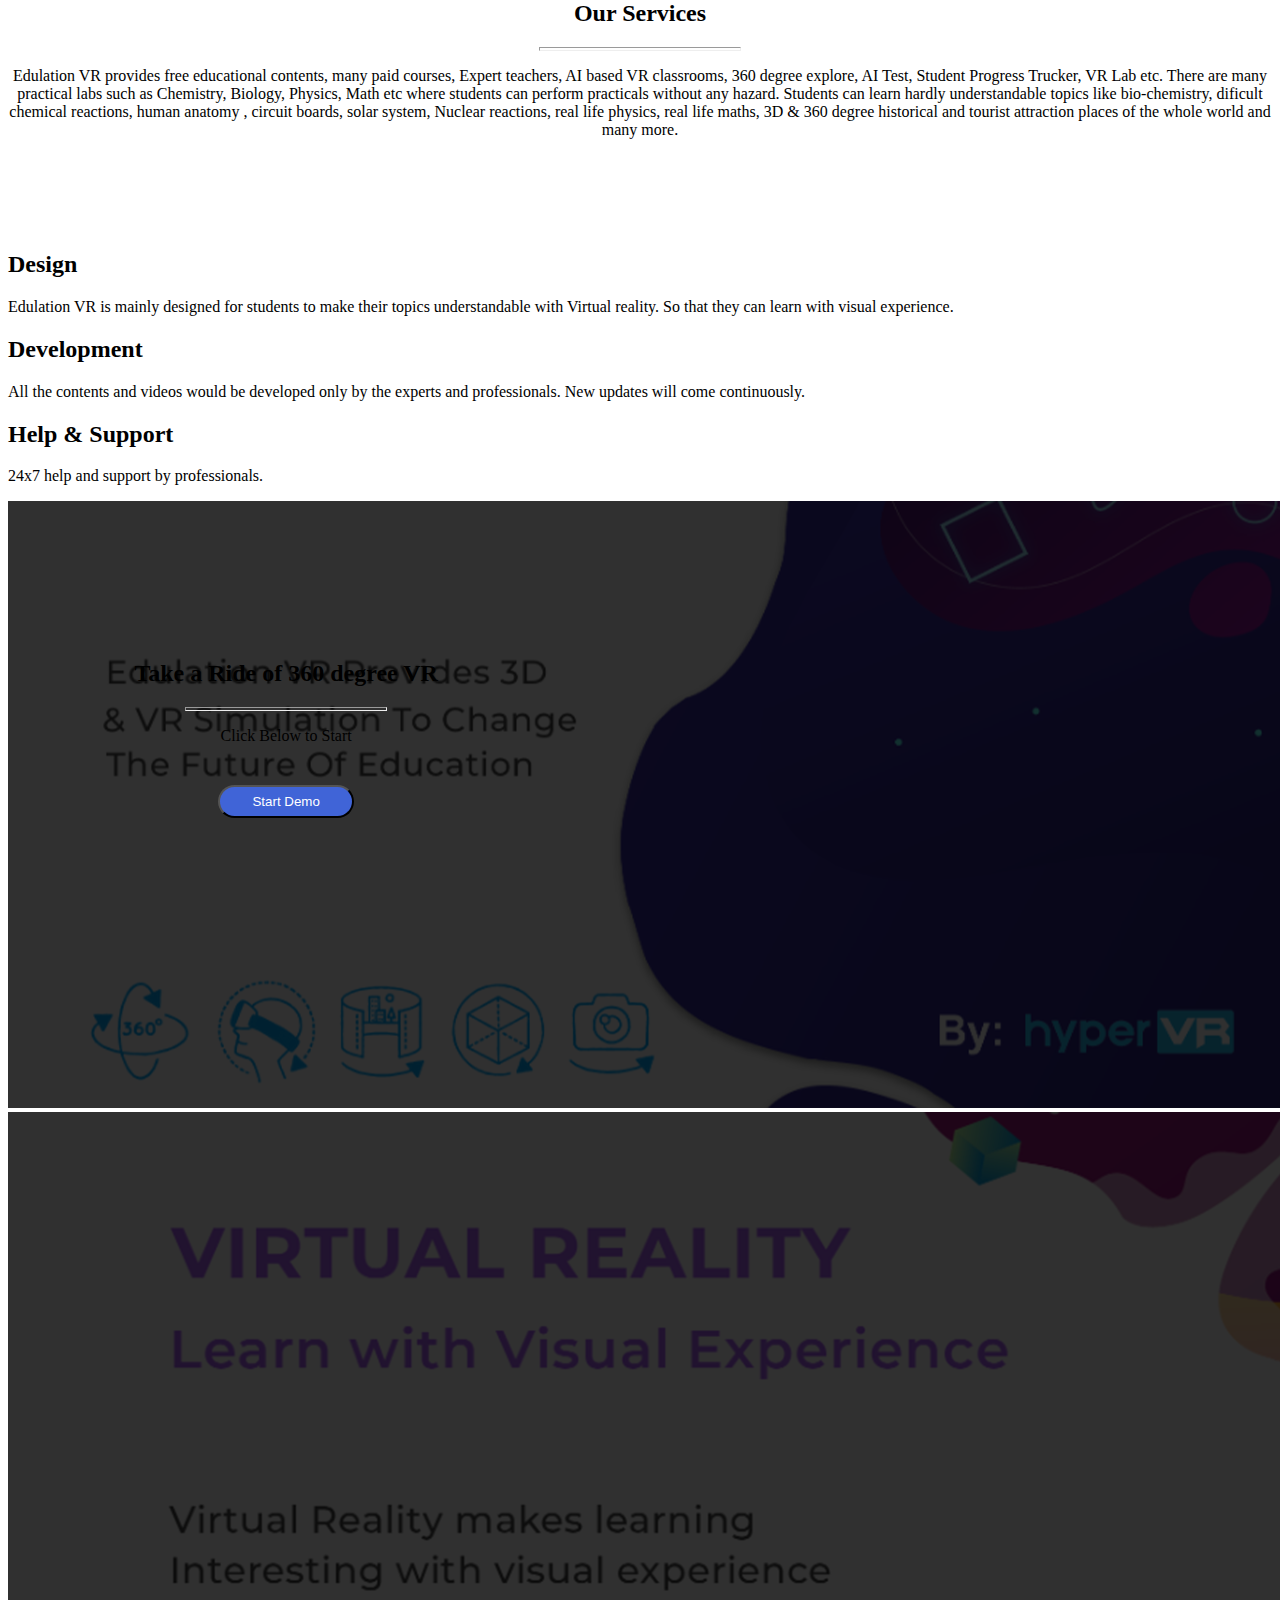
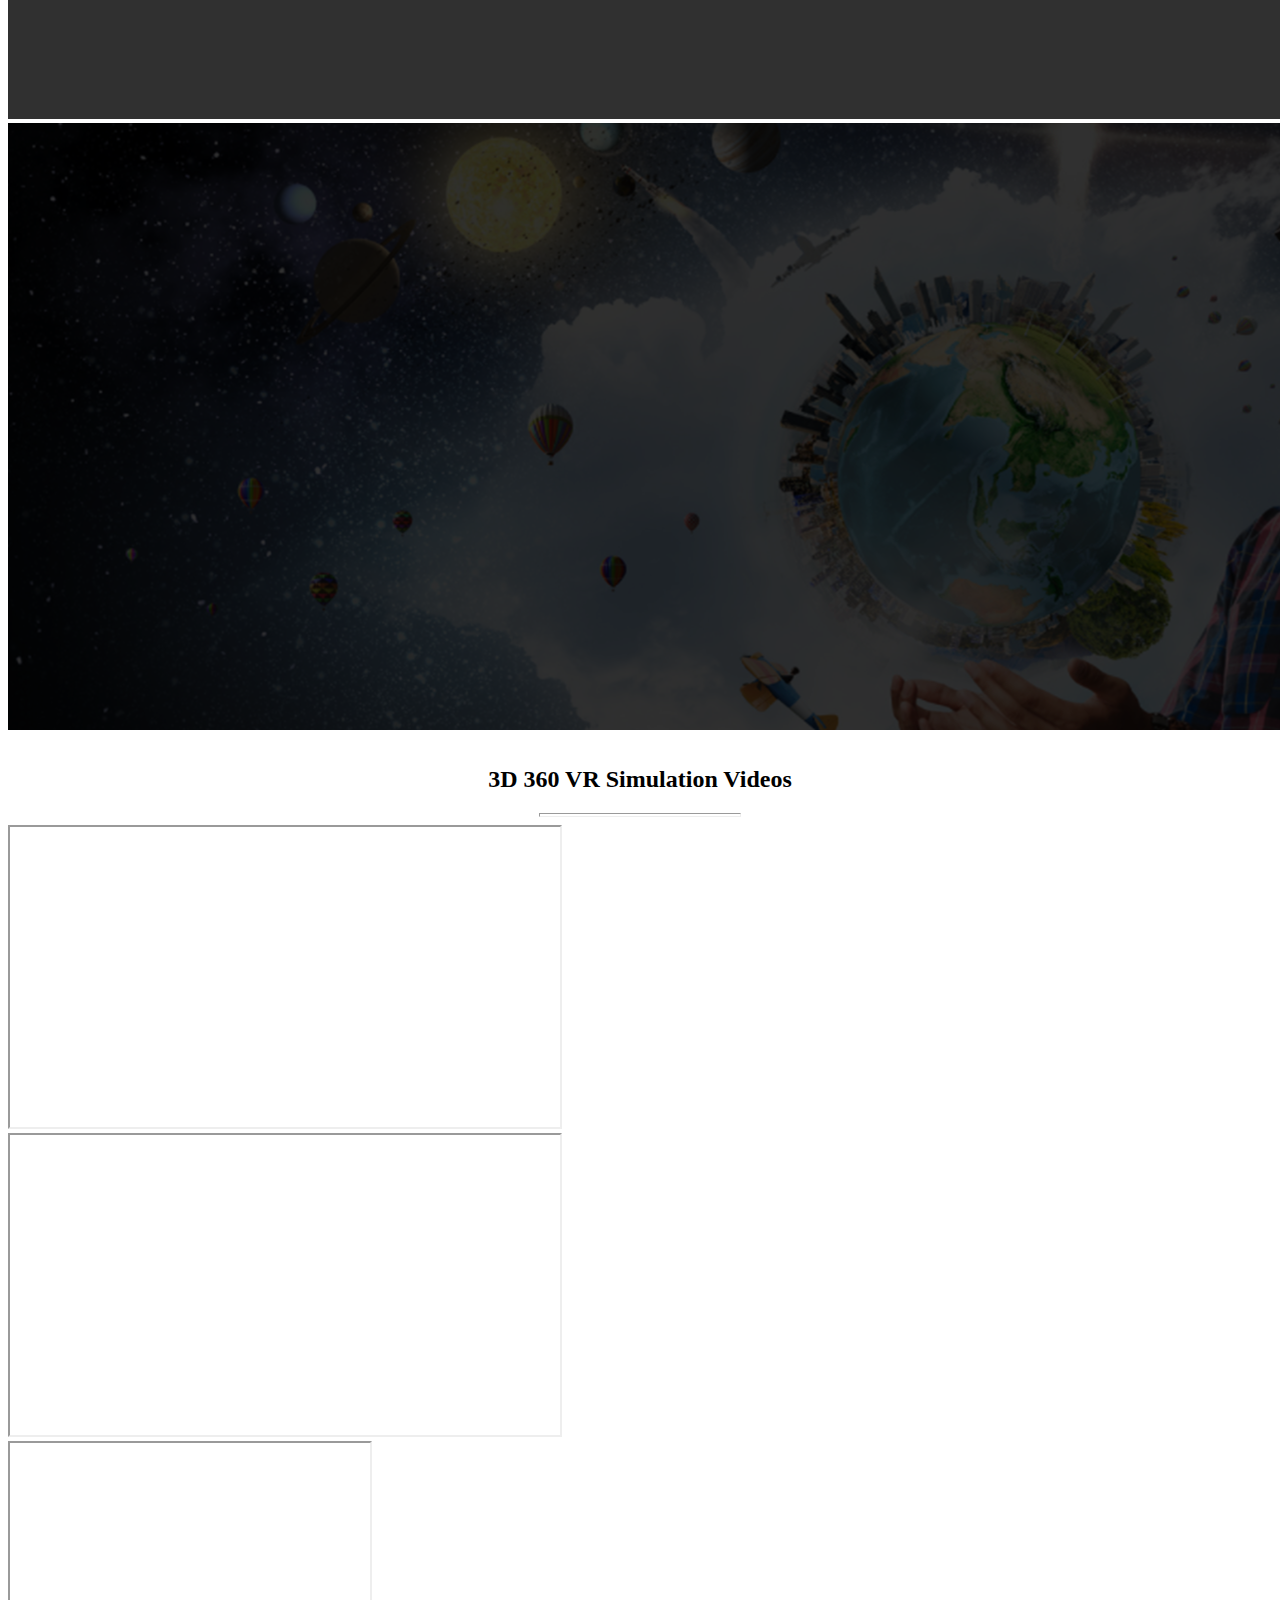
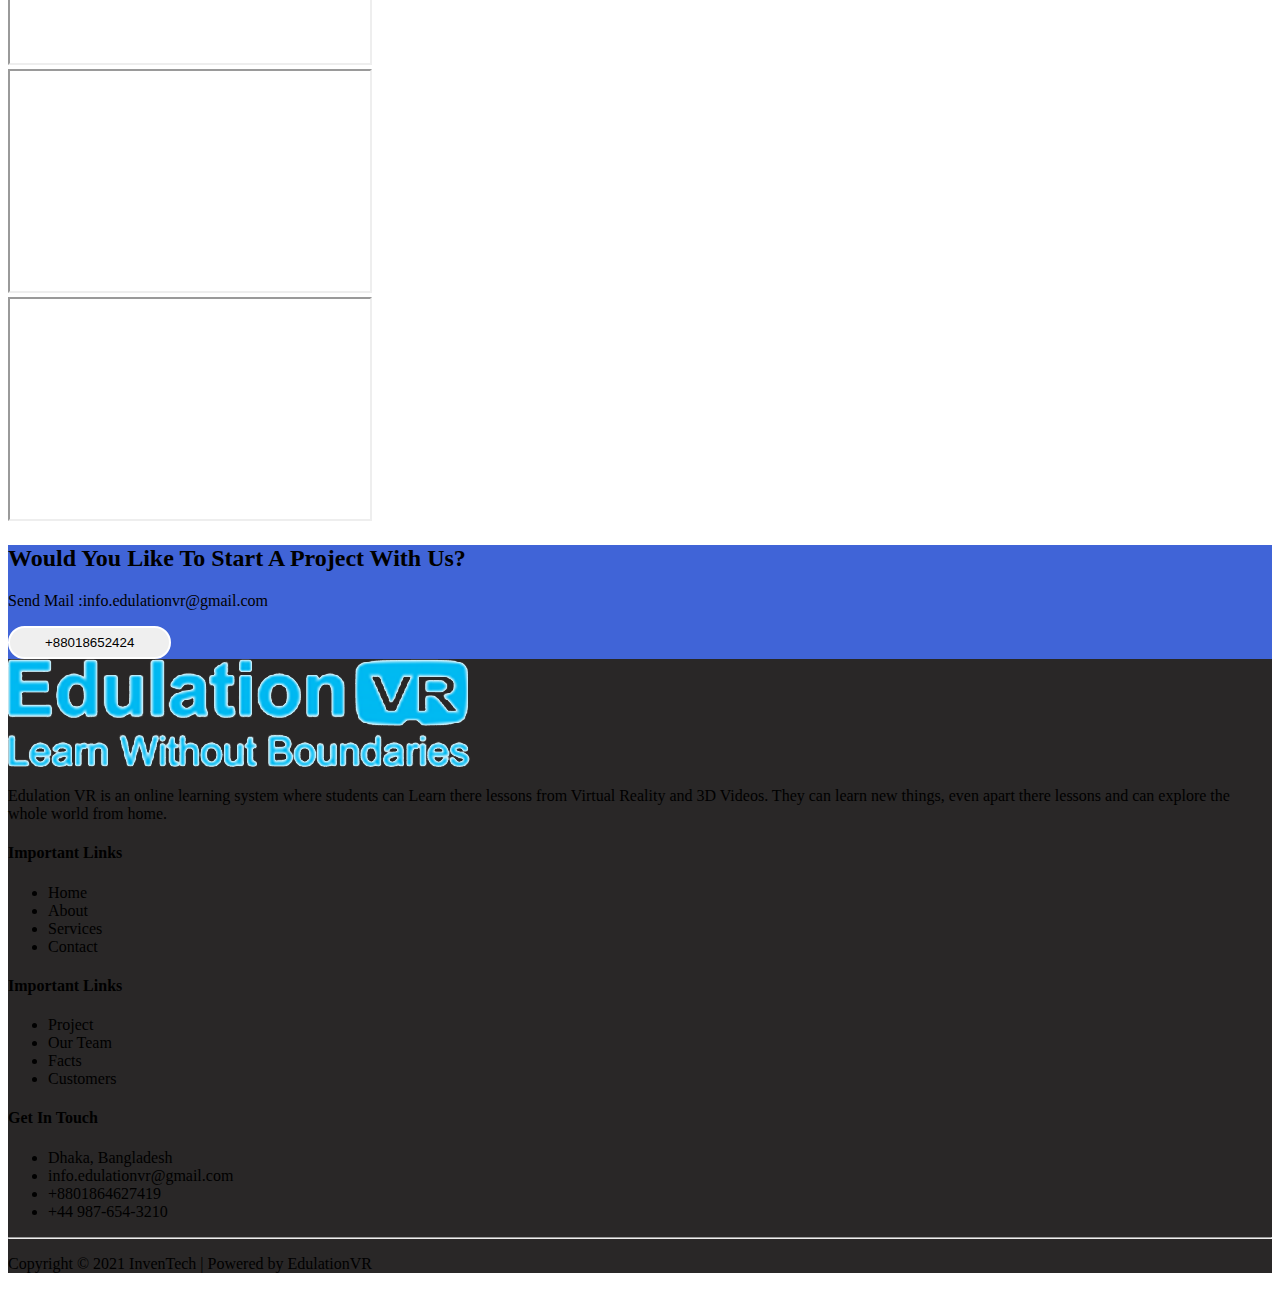
<file: Services.html>
<!doctype html>
<html lang="en">

<head>
    <!-- Required meta tags -->
    <meta charset="utf-8">
    <meta name="viewport" content="width=device-width, initial-scale=1">

    <!-- Bootstrap CSS -->
    <link href="https://cdn.jsdelivr.net/npm/bootstrap@5.0.1/dist/css/bootstrap.min.css" rel="stylesheet"
        integrity="sha384-+0n0xVW2eSR5OomGNYDnhzAbDsOXxcvSN1TPprVMTNDbiYZCxYbOOl7+AMvyTG2x" crossorigin="anonymous">
    <link rel="stylesheet" href="Style.css">

    <title>Serrvices - HyperVR</title>
</head>

<body>
    <nav class="navbar navbar-expand-lg navbar-light bg-light py-3">
        <div class="container">
            <a class="navbar-brand" href="#"><img class="img-fluid" src="/Image/Screenshot_1.png" alt=""></a>
            <button class="navbar-toggler" type="button" data-bs-toggle="collapse"
                data-bs-target="#navbarSupportedContent" aria-controls="navbarSupportedContent" aria-expanded="false"
                aria-label="Toggle navigation">
                <span class="navbar-toggler-icon"></span>
            </button>
            <div class="collapse navbar-collapse" id="navbarSupportedContent">
                <ul class="navbar-nav mx-auto mb-2 mb-lg-0">
                    <li class="nav-item">
                        <a class="nav-link" aria-current="page" href="index.html">Home</a>
                    </li>
                    <li class="nav-item">
                        <a class="nav-link active" href="Services.html">Services</a>
                    </li>
                    <li class="nav-item">
                        <a class="nav-link" href="#">About</a>
                    </li>
                    <li class="nav-item">
                        <a class="nav-link" href="#">Contact</a>
                    </li>
                    <li class="nav-item">
                        <a class="nav-link" href="#">Meet Our Team</a>
                    </li>
                    <li class="nav-item">
                        <a class="nav-link" href="#">New Site</a>
                    </li>
                    <li class="nav-item">
                        <a class="nav-link" href="#">Technologies</a>
                    </li>
                    <li class="nav-item dropdown">
                        <a class="nav-link dropdown-toggle" href="#" id="navbarDropdown" role="button"
                            data-bs-toggle="dropdown" aria-expanded="false">
                            Profile
                        </a>
                        <ul class="dropdown-menu" aria-labelledby="navbarDropdown">
                            <li><a class="dropdown-item" href="#">Login</a></li>
                            <li>
                                <hr class="dropdown-divider">
                            </li>
                            <li><a class="dropdown-item" href="#">Register</a></li>
                        </ul>
                    </li>
                    <li class="nav-item registrationbtn px-3">
                        <a class="nav-link text-white" href="#">Course Registration</a>
                    </li>
            </div>
        </div>
    </nav>

    <!-- Image Carousal -->
    <div id="carouselExampleIndicators" class="carousel slide" data-bs-ride="carousel">
        <div class="carousel-inner">
            <div class="carousel-item active">
                <img src="/Top Slideshow/1.png" class="d-block w-100" alt="...">
            </div>
            <div class="carousel-item">
                <img src="/Top Slideshow/2.png" class="d-block w-100" alt="...">
            </div>
            <div class="carousel-item">
                <img src="/Top Slideshow/3.png" class="d-block w-100" alt="...">
            </div>
        </div>
        <button class="carousel-control-prev" type="button" data-bs-target="#carouselExampleIndicators"
            data-bs-slide="prev">
            <span class="carousel-control-prev-icon" aria-hidden="true"></span>
            <span class="visually-hidden">Previous</span>
        </button>
        <button class="carousel-control-next" type="button" data-bs-target="#carouselExampleIndicators"
            data-bs-slide="next">
            <span class="carousel-control-next-icon" aria-hidden="true"></span>
            <span class="visually-hidden">Next</span>
        </button>
        <div class="Overlay container-fluid text-center text-white">
            <h1>EdulationVR</h1>
            <h4 class="mb-4">The Future of Education</h4>
            <p>Edulation VR provides free educational contents, many paid courses, Expert teachers, AI based VR
                classrooms, 360 degree explore, AI Test, Student Progress Trucker, VR Lab etc.</p>
        </div>
    </div>

    <!-- Our Services -->
    <section>

        <div class="">
            <div class="Click p-5">
                <h2>Our Services</h2>
                <hr class="mx-auto">
                <p class="px-5">
                    Edulation VR provides free educational contents, many paid courses, Expert teachers, AI based VR
                    classrooms, 360 degree explore, AI Test, Student Progress Trucker, VR Lab etc. There are many
                    practical labs such as Chemistry, Biology, Physics, Math etc where students can perform practicals
                    without any hazard. Students can learn hardly understandable topics like bio-chemistry, dificult
                    chemical reactions, human anatomy , circuit boards, solar system, Nuclear reactions, real life
                    physics, real life maths, 3D & 360 degree historical and tourist attraction places of the whole
                    world and many more.
                </p>
            </div>
        </div>
    </section>

    <!-- Three in a row -->
    <div class="container threeinrow my-5">
        <div class="row">
            <div class="col-lg-4 col-md-4 col-12">
                <h2>Design</h2>
                <p>
                    Edulation VR is mainly designed for students to make their topics understandable with Virtual
                    reality. So that
                    they can learn with visual experience.</p>
            </div>

            <div class="col-lg-4 col-md-4 col-12">
                <h2>Development</h2>
                <p>
                    All the contents and videos would be developed only by the experts and professionals. New updates
                    will come
                    continuously.
                </p>
            </div>

            <div class="col-lg-4 col-md-4 col-12">
                <h2>Help & Support</h2>
                <p>
                    24x7 help and support by professionals.
                </p>
            </div>
        </div>
    </div>








    <!-- Start demo Carousal -->

    <div id="carouselExampleIndicators" class="carousel slide" data-bs-ride="carousel">

        <div class="carousel-inner">
            <div class="carousel-item active">
                <img src="/Start demo/1.png" class="d-block w-100" alt="...">
            </div>
            <div class="carousel-item">
                <img src="/Start demo/2.png" class="d-block w-100" alt="...">
            </div>
            <div class="carousel-item">
                <img src="/Start demo/3.png" class="d-block w-100" alt="...">
            </div>
        </div>
        
        <div class="OverlayTakeARide container-fluid text-center text-white">
            <div class="">
                <div class="Click p-5">
                    <h2>Take a Ride of 360 degree VR</h2>
                    <hr class="mx-auto">
                    <p class="px-5">
                        Click Below to Start
                    </p>
                    <button class="btn">Start Demo</button>
                </div>
            </div>
        </div>
    </div>

    <!-- 3D 360 VR Simulation Videos -->
    <section>
        <div class="Click p-5">
            <h2>3D 360 VR Simulation Videos</h2>
            <hr class="mx-auto">
        </div>
        <div class="container">
            <div class="row mx-auto">
                <div class="col-lg-6 col-md-12 col-12">
                    <iframe width="550px" height="300px" src="https://www.youtube.com/embed/-q82IrNWbKc">
                    </iframe>
                </div>

                <div class="col-lg-6 col-md-12 col-12">
                    <iframe width="550px" height="300px" src="https://www.youtube.com/embed/U2UDb88DQDE">
                    </iframe>
                </div>

                <div class="row mx-auto">
                    <div class="col-lg-4 col-md-12 col-12">
                        <iframe width="360px" height="220px" src="https://www.youtube.com/embed/kw9EJbezlK4">
                        </iframe>
                    </div>
    
                    <div class="col-lg-4 col-md-12 col-12">
                        <iframe width="360px" height="220px" src="https://www.youtube.com/embed/j_1spv3n7jA">
                        </iframe>
                    </div>

                    <div class="col-lg-4 col-md-12 col-12">
                        <iframe width="360px" height="220px" src="https://www.youtube.com/embed/EkshFcLESPU">
                        </iframe>
                    </div>
                </div>
            </div>
        </div>
    </section>







    <!-- Would you like to start a project with Us? -->
    <section>
        <div class="WouldYou mt-5 p-5 text-white">
            <div class="container">
                <div class="row">
                    <div class="col-lg-9 col-md-9 col-12">
                        <h2>Would You Like To Start A Project With Us?</h2>
                        <p>Send Mail :info.edulationvr@gmail.com</p>
                    </div>
                    <div class="col-lg-3 col-md-3 col-12">
                        <button class="btn text-white my-auto">+88018652424</button>
                    </div>
                </div>
            </div>
        </div>
    </section>


    <!-- Footer -->
    <section>
        <div class="Footer">
            <div class="container">
                <div class="row py-5 text-white">
                    <div class="col-lg-3 col-md-12 col-12">
                        <img class="img-fluid mb-5" src="/Image/Screenshot_1.png" alt="">
                        <p>
                            Edulation VR is an online learning system where students can Learn there lessons from
                            Virtual Reality
                            and 3D Videos. They can learn new things, even apart there lessons and can explore the whole
                            world from
                            home.
                        </p>
                    </div>
                    <div class="col-lg-3 col-md-12 col-12">
                        <h4>Important Links
                        </h4>
                        <ul class="mt-2">
                            <li class="mt-2">Home</li>
                            <li class="mt-2">About</li>
                            <li class="mt-2">Services</li>
                            <li class="mt-2">Contact</li>
                        </ul>
                    </div>


                    <div class="col-lg-3 col-md-12 col-12">
                        <h4>Important Links
                        </h4>
                        <ul class="mt-2">
                            <li class="mt-2">Project</li>
                            <li class="mt-2">Our Team</li>
                            <li class="mt-2">Facts</li>
                            <li class="mt-2">Customers</li>
                        </ul>
                    </div>

                    <div class="col-lg-3 col-md-12 col-12">
                        <h4>Get In Touch
                        </h4>
                        <ul class="mt-2">
                            <li class="mt-2">Dhaka, Bangladesh</li>
                            <li class="mt-2">info.edulationvr@gmail.com</li>
                            <li class="mt-2">
                                +8801864627419</li>
                            <li class="mt-2">+44 987-654-3210</li>
                        </ul>
                    </div>
                </div>
            </div>
            <hr class="mt-5">
            <p class="text-center text-white pt-4 pb-5">Copyright © 2021 InvenTech | Powered by EdulationVR</p>
        </div>
    </section>







    <!-- Optional JavaScript; choose one of the two! -->

    <!-- Option 1: Bootstrap Bundle with Popper -->
    <script src="https://cdn.jsdelivr.net/npm/bootstrap@5.0.1/dist/js/bootstrap.bundle.min.js"
        integrity="sha384-gtEjrD/SeCtmISkJkNUaaKMoLD0//ElJ19smozuHV6z3Iehds+3Ulb9Bn9Plx0x4"
        crossorigin="anonymous"></script>

    <!-- Option 2: Separate Popper and Bootstrap JS -->
    <!--
          <script src="https://cdn.jsdelivr.net/npm/@popperjs/core@2.9.2/dist/umd/popper.min.js" integrity="sha384-IQsoLXl5PILFhosVNubq5LC7Qb9DXgDA9i+tQ8Zj3iwWAwPtgFTxbJ8NT4GN1R8p" crossorigin="anonymous"></script>
          <script src="https://cdn.jsdelivr.net/npm/bootstrap@5.0.1/dist/js/bootstrap.min.js" integrity="sha384-Atwg2Pkwv9vp0ygtn1JAojH0nYbwNJLPhwyoVbhoPwBhjQPR5VtM2+xf0Uwh9KtT" crossorigin="anonymous"></script>
          -->
</body>
</file>
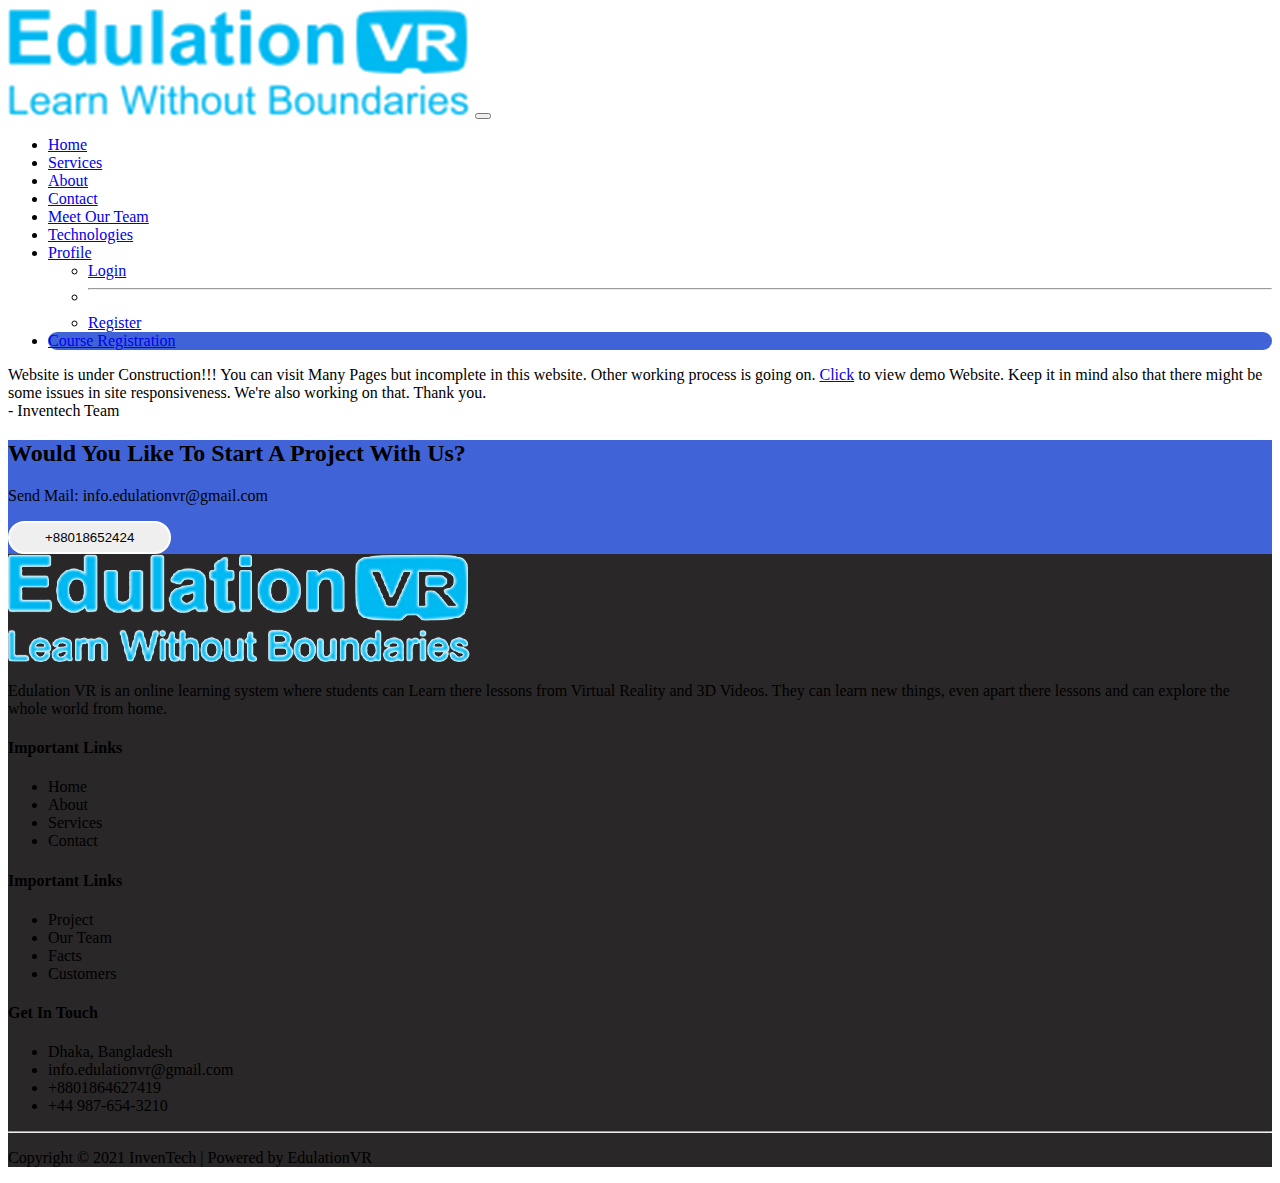
<file: Technologies.html>
<!doctype html>
<html lang="en">

<head>
    <!-- Required meta tags -->
    <meta charset="utf-8">
    <meta name="viewport" content="width=device-width, initial-scale=1">
    <link rel="shortcut icon" type="image/png" href="/Image/Title.png">
    <!-- Bootstrap CSS -->
    <link href="https://cdn.jsdelivr.net/npm/bootstrap@5.0.1/dist/css/bootstrap.min.css" rel="stylesheet"
        integrity="sha384-+0n0xVW2eSR5OomGNYDnhzAbDsOXxcvSN1TPprVMTNDbiYZCxYbOOl7+AMvyTG2x" crossorigin="anonymous">
    <link rel="stylesheet" href="Style.css">

    <title>HyperVR</title>
</head>

<body>
    <nav class="navbar navbar-expand-lg navbar-light bg-light py-3">
        <div class="container">
            <a class="navbar-brand" href="index.html"><img class="img-fluid" src="/Image/Screenshot_1.png" alt=""></a>
            <button class="navbar-toggler" type="button" data-bs-toggle="collapse"
                data-bs-target="#navbarSupportedContent" aria-controls="navbarSupportedContent" aria-expanded="false"
                aria-label="Toggle navigation">
                <span class="navbar-toggler-icon"></span>
            </button>
            <div class="collapse navbar-collapse" id="navbarSupportedContent">
                <ul class="navbar-nav mx-auto mb-2 mb-lg-0">
                    <li class="nav-item">
                        <a class="nav-link" aria-current="page" href="index.html">Home</a>
                    </li>
                    <li class="nav-item">
                        <a class="nav-link" href="Services.html">Services</a>
                    </li>
                    <li class="nav-item">
                        <a class="nav-link" href="About.html">About</a>
                    </li>
                    <li class="nav-item">
                        <a class="nav-link" href="Contact.html">Contact</a>
                    </li>
                    <li class="nav-item">
                        <a class="nav-link" href="MeetTeam.html">Meet Our Team</a>
                    </li>
                    <li class="nav-item">
                        <a class="nav-link active" href="Technologies.html">Technologies</a>
                    </li>
                    <li class="nav-item dropdown">
                        <a class="nav-link dropdown-toggle" href="Profile.html" id="navbarDropdown" role="button"
                            data-bs-toggle="dropdown" aria-expanded="false">
                            Profile
                        </a>
                        <ul class="dropdown-menu" aria-labelledby="navbarDropdown">
                            <li><a class="dropdown-item" href="UserLogin.html">Login</a></li>
                            <li>
                                <hr class="dropdown-divider">
                            </li>
                            <li><a class="dropdown-item" href="UserRegister.html">Register</a></li>
                        </ul>
                    </li>
                    <li class="nav-item registrationbtn px-3">
                        <a class="nav-link text-white" href="#">Course Registration</a>
                    </li>
            </div>
        </div>
    </nav>


    <!-- Alert -->

    <section>
        <div class="alert alert-danger text-center" role="alert">
            Website is under Construction!!! You can visit Many Pages but incomplete in this website. Other working
            process is going on. <a href="http://edulationvr.unaux.com/" class="alert-link">Click</a> to view demo
            Website. Keep it in mind also that there might be some issues in site responsiveness. We're also working on
            that. Thank you. <br>- Inventech Team
        </div>
    </section>




    <!-- Start Write Code Here -->







    <!-- Would you like to start a project with Us? -->
    <section>
        <div class="WouldYou mt-5 p-5 text-white">
            <div class="container">
                <div class="row">
                    <div class="col-lg-9 col-md-9 col-12">
                        <h2>Would You Like To Start A Project With Us?</h2>
                        <p>Send Mail: info.edulationvr@gmail.com</p>
                    </div>
                    <div class="col-lg-3 col-md-3 col-12">
                        <button class="btn text-white my-auto">+88018652424</button>
                    </div>
                </div>
            </div>
        </div>
    </section>


    <!-- Footer -->
    <section>
        <div class="Footer">
            <div class="container">
                <div class="row py-5 text-white">
                    <div class="col-lg-3 col-md-12 col-12">
                        <img class="img-fluid mb-5" src="/Image/Screenshot_1.png" alt="">
                        <p>
                            Edulation VR is an online learning system where students can Learn there lessons from
                            Virtual Reality
                            and 3D Videos. They can learn new things, even apart there lessons and can explore the whole
                            world from
                            home.
                        </p>
                    </div>
                    <div class="col-lg-3 col-md-12 col-12">
                        <h4>Important Links
                        </h4>
                        <ul class="mt-2">
                            <li class="mt-2">Home</li>
                            <li class="mt-2">About</li>
                            <li class="mt-2">Services</li>
                            <li class="mt-2">Contact</li>
                        </ul>
                    </div>


                    <div class="col-lg-3 col-md-12 col-12">
                        <h4>Important Links
                        </h4>
                        <ul class="mt-2">
                            <li class="mt-2">Project</li>
                            <li class="mt-2">Our Team</li>
                            <li class="mt-2">Facts</li>
                            <li class="mt-2">Customers</li>
                        </ul>
                    </div>

                    <div class="col-lg-3 col-md-12 col-12">
                        <h4>Get In Touch
                        </h4>
                        <ul class="mt-2">
                            <li class="mt-2">Dhaka, Bangladesh</li>
                            <li class="mt-2">info.edulationvr@gmail.com</li>
                            <li class="mt-2">
                                +8801864627419</li>
                            <li class="mt-2">+44 987-654-3210</li>
                        </ul>
                    </div>
                </div>
            </div>
            <hr class="mt-5">
            <p class="text-center text-white pt-4 pb-5">Copyright © 2021 InvenTech | Powered by EdulationVR</p>
        </div>
    </section>







    <!-- Optional JavaScript; choose one of the two! -->

    <!-- Option 1: Bootstrap Bundle with Popper -->
    <script src="https://cdn.jsdelivr.net/npm/bootstrap@5.0.1/dist/js/bootstrap.bundle.min.js"
        integrity="sha384-gtEjrD/SeCtmISkJkNUaaKMoLD0//ElJ19smozuHV6z3Iehds+3Ulb9Bn9Plx0x4"
        crossorigin="anonymous"></script>

    <!-- Option 2: Separate Popper and Bootstrap JS -->
    <!--
          <script src="https://cdn.jsdelivr.net/npm/@popperjs/core@2.9.2/dist/umd/popper.min.js" integrity="sha384-IQsoLXl5PILFhosVNubq5LC7Qb9DXgDA9i+tQ8Zj3iwWAwPtgFTxbJ8NT4GN1R8p" crossorigin="anonymous"></script>
          <script src="https://cdn.jsdelivr.net/npm/bootstrap@5.0.1/dist/js/bootstrap.min.js" integrity="sha384-Atwg2Pkwv9vp0ygtn1JAojH0nYbwNJLPhwyoVbhoPwBhjQPR5VtM2+xf0Uwh9KtT" crossorigin="anonymous"></script>
          -->
</body>

</html>
</file>
<file: Style.css>
.navbar{
    background-color: white !important;
}

.registrationbtn{
    background-color: #4064d7;
    border-radius: 20px;
}
.registrationbtn:hover{
    background-color: black;
    transition: 0.6s ease;
}

.Click{
    text-align: center;
    margin-top: 2rem;
}
.Click button{
    text-align: center;
    color: white;
    background-color: #4064d7;
    padding: 7px 32px;
    border-radius: 35px;
    margin-top: 1.5rem;
    margin-bottom: 5rem;
}
.Click hr{
    color: #2952d8;
    height: 2px;
    width: 200px;
}
.VR{
    margin-top: 150px;
}
.image-mid{
    margin-top: 110px;
}
.threeinrow{
    margin-top: 7rem;
}

.Find:hover{
    color: white;
    background-color: black;
    transition: 0.6s ease;
}
.Sub{
    padding: 0;
    margin: 0;
    text-align: center;
}
.Sub button{
    color: white;
    padding: 10px 35px;
    border-radius: 35px;
    background-color: transparent;
    border: 1px solid white;
    margin-top: -33%;
}

.Sub button:hover{
    color: #4064d7;
    background-color: white;
    transition: 0.6s ease;
}
.AllStudyMaterials{
    text-align: center;
}
.AllStudyMaterials button{
    text-align: center;
    color: white;
    background-color: #4064d7;
    padding: 7px 32px;
    border-radius: 35px;
    margin-top: 1.5rem;
    margin-bottom: 5rem;
}
.AllStudyMaterials button:hover{
    color: white;
    background-color: black;
    transition: 0.6s ease;
}

.WhatSt{
    background-color: rgb(231, 230, 230);
}
.Grays img{
    border-radius: 50px;
    width: 60px;
}

.Grays h5{
    margin-top: -10%;
    margin-left: 14%;
}

.Grays .p{
    margin-top: -2%;
    margin-left: 14%;
}

.Click span{
    font-size: 35px;
    font-weight: 600;
    padding: 25px;
}

.Numsmall span{
    font-size: 14px;

}

.WouldYou{
    background-color: #4064d7;
}
.WouldYou button{
    border: 2px solid white;
    border-radius: 45px;
    padding: 7px 35px;
}

.WouldYou button:hover{
    color: #4064d7 !important;
    background-color: white;
    transition: 0.5s ease;
}
.Footer{
    background-color: rgb(41, 39, 39);
}

.Footer hr{
    color: white;
}


/* Services Page CSS */

.carousel{
    position: relative;
    display: block;
}
.Overlay{
    position: absolute;
    top: 0;
    left: 0;
    padding: 17.67%;
}

.Overlay h1{
    font-size: 70px;
    font-weight: 750;
    margin-bottom: 1.6rem;
}

/* Media for Service Top Carousel */

@media screen and (max-width: 900px) {
    .Overlay{
        padding: 5%;
    }
    .Overlay h1{
        font-size: 55px;
        font-weight: 700;
        margin-bottom: 1.6rem;
    }
}
@media screen and (max-width: 600px){
    .Overlay h1{
        font-size: 30px;
        font-weight: 600;
        padding: 1%;
    }
    .Overlay h4{
        font-size: 18px;
        margin-top: 0%;
    }
    .Overlay p{
        font-size: 10px;
        margin-top: -5%;
    }
}


.OverlayTakeARide{
    position: absolute;
    top: 0;
    left: 0;
    padding: 10%;
}

@media screen and (max-width: 1200px) {
    .OverlayTakeARide{
    padding: 1%;
}
.OverlayTakeARide h2{
    margin-top: -4%;
}
.OverlayTakeARide button{
    margin-top: -2%;
}
}
@media screen and (max-width: 600px){
    .OverlayTakeARide h2{
        margin-top: -22%;
        font-size: 18px;
    }
    .OverlayTakeARide p{
        font-size: 12px;
        margin-top: -6%;
    }
    .OverlayTakeARide button{
        width: 120px;
        font-size: 10px;
        margin-top: 2%;
    }
}

.Click .btn:hover{
    color: white !important;
    background-color: rgb(134, 127, 127) !important;
}

.VR{
    text-align: center;
    margin-top: -1%;
}

.VR a{
    font-size: 20px;
    text-decoration: none;
    color: black;
}
.VR img{
    margin: 15px 0;
}

/* 3 in row */
.clhr hr{
    width: 35px;
    height: 7px;
}


.bg-Ash{
    background-color: rgb(243, 242, 242);
}
</file>
